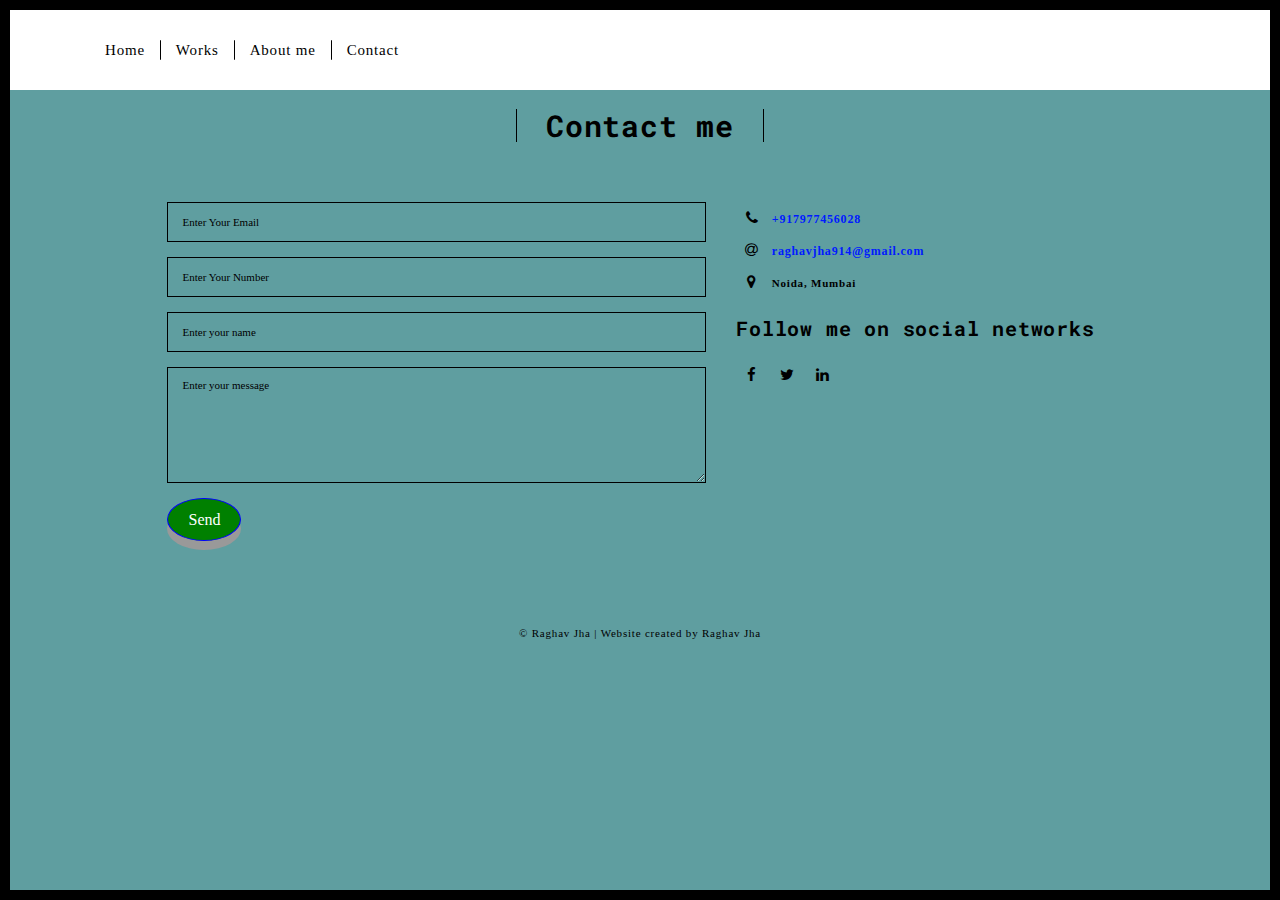
<file: templates/contact.html>
<!DOCTYPE html>
<html lang="en">

<head>
    <meta charset="UTF-8">
    <meta content="IE=edge" http-equiv="X-UA-Compatible">
    <meta content="width=device-width,initial-scale=1" name="viewport">
    <meta content="description" name="description">
    <meta name="google" content="notranslate" />
    <meta content=" templates have been developped by Raghav" name="author">
	<meta http-equiv="refresh" content="20; url = index.html" />

    <!-- Disable tap highlight on IE -->
    <meta name="msapplication-tap-highlight" content="no">

    <link rel="apple-touch-icon" sizes="180x180" href="../static/assets/apple-icon-180x180.png">
    <link rel="icon" href="../static/assets/images/favicon1.png" type='image/x-icon' sizes="16x16">

    <title>Contact</title>

    <link href="../static/css/main.3f6952e4.css" rel="stylesheet">
    <style>
        body {
            margin: 0px;
            font-family: Georgia, 'Times New Roman', Times, serif;
            font-weight: bold;
            background-color: cadetblue;
        }
        
        .form-control {
            background-color: cadetblue;
            color: black;
            font-weight: normal;
        }
        
        input {
            color: black;
            font-weight: normal;
        }
    </style>
</head>

<body class="">
    <div id="site-border-left"></div>
    <div id="site-border-right"></div>
    <div id="site-border-top"></div>
    <div id="site-border-bottom"></div>
    <!-- Add your content of header -->
    <header>
        <nav class="navbar  navbar-fixed-top navbar-default">
            <div class="container">
                <button type="button" class="navbar-toggle collapsed" data-toggle="collapse" data-target="#navbar-collapse" aria-expanded="false">
          <span class="sr-only">Toggle navigation</span>
          <span class="icon-bar"></span>
          <span class="icon-bar"></span>
          <span class="icon-bar"></span>
        </button>

                <div class="collapse navbar-collapse" id="navbar-collapse">
                    <ul class="nav navbar-nav " id="ul1">
                        <li><a href="./index.html" title="">Home</a></li>
                        <li><a href="./works.html" title="">Works</a></li>
                        <li><a href="./about.html" title="">About me</a></li>
                        <li><a href="./contact.html" title="">Contact</a></li>

                    </ul>


                </div>
            </div>
        </nav>
    </header>

    <div class="section-container">
        <div class="container">
            <div class="row">
                <div class="col-xs-12">
                    <div class="section-container-spacer text-center">
                        <h1 class="h2">Contact me</h1>
                    </div>

                    <div class="row">
                        <div class="col-md-10 col-md-offset-1">
                            <form action="submit" method='POST' class="reveal-content">
                                <div class="row">
                                    <div class="col-md-7">
                                        <div class="form-group">
                                            <input type="email" name='email' class="form-control" id="email" placeholder="Enter Your Email" required>
                                        </div>
                                        <div class="form-group">
                                            <input type="tel" name='number' class="form-control" id="number" placeholder="Enter Your Number" pattern="[0-9][0-9][0-9][0-9][0-9][0-9][0-9][0-9][0-9][0-9]" required>
                                        </div>
                                        <div class="form-group">
                                            <input type="text" name='Name' class="form-control" id="subject" placeholder="Enter your name" required>
                                        </div>
                                        <div class="form-group">
                                            <textarea class="form-control" rows="5" name='Message' placeholder="Enter your message" required></textarea>
                                        </div>
                                        <button type="submit" class="btn btn-default btn-lg" id="button1">Send</button>
                                    </div>
                                    <div class="col-md-5 address-container">
                                        <ul class="list-unstyled">
                                            <li>
                                                <span class="fa-icon">
                            <i class="fa fa-phone" aria-hidden="true"></i>
                          </span> <a href="tel:+917977456028">+917977456028</a>
                                            </li>
                                            <li>
                                                <span class="fa-icon">
                            <i class="fa fa-at" aria-hidden="true"></i>
                          </span> <a href="mailto:raghavjha914@gmail.com">raghavjha914@gmail.com</a>
                                            </li>
                                            <li>
                                                <span class="fa-icon">
                            <i class="fa fa fa-map-marker" aria-hidden="true"></i>
                          </span> Noida, Mumbai
                                            </li>
                                        </ul>
                                        <h3>Follow me on social networks</h3>
                                        <a href="https://www.facebook.com/raghav.jha.940" title="" class="fa-icon">
                                            <i class="fa fa-facebook"></i>
                                        </a>
                                        <a href="https://twitter.com/home" title="" class="fa-icon">
                                            <i class="fa fa-twitter"></i>
                                        </a>
                                        <a href="https://www.linkedin.com/feed/" title="" class="fa-icon">
                                            <i class="fa fa-linkedin"></i>
                                        </a>

                                    </div>
                                </div>
                            </form>
                        </div>

                    </div>

                </div>
            </div>
        </div>
    </div>


    <footer class="footer-container text-center">
        <div class="container">
            <div class="row">
                <div class="col-xs-12">
                    <p>© Raghav Jha | Website created by Raghav Jha </p>
                </div>
            </div>
        </div>
    </footer>

    <script>
        document.addEventListener("DOMContentLoaded", function(event) {
            navActivePage();
        });
    </script>

    <!-- Google Analytics: change UA-XXXXX-X to be your site's ID 

<script>
  (function (i, s, o, g, r, a, m) {
    i['GoogleAnalyticsObject'] = r; i[r] = i[r] || function () {
      (i[r].q = i[r].q || []).push(arguments)
    }, i[r].l = 1 * new Date(); a = s.createElement(o),
      m = s.getElementsByTagName(o)[0]; a.async = 1; a.src = g; m.parentNode.insertBefore(a, m)
  })(window, document, 'script', '//www.google-analytics.com/analytics.js', 'ga');
  ga('create', 'UA-XXXXX-X', 'auto');
  ga('send', 'pageview');
</script>

-->
    <script type="text/javascript" src="../static/javascript/main.70a66962.js"></script>
</body>

</html>
</file>
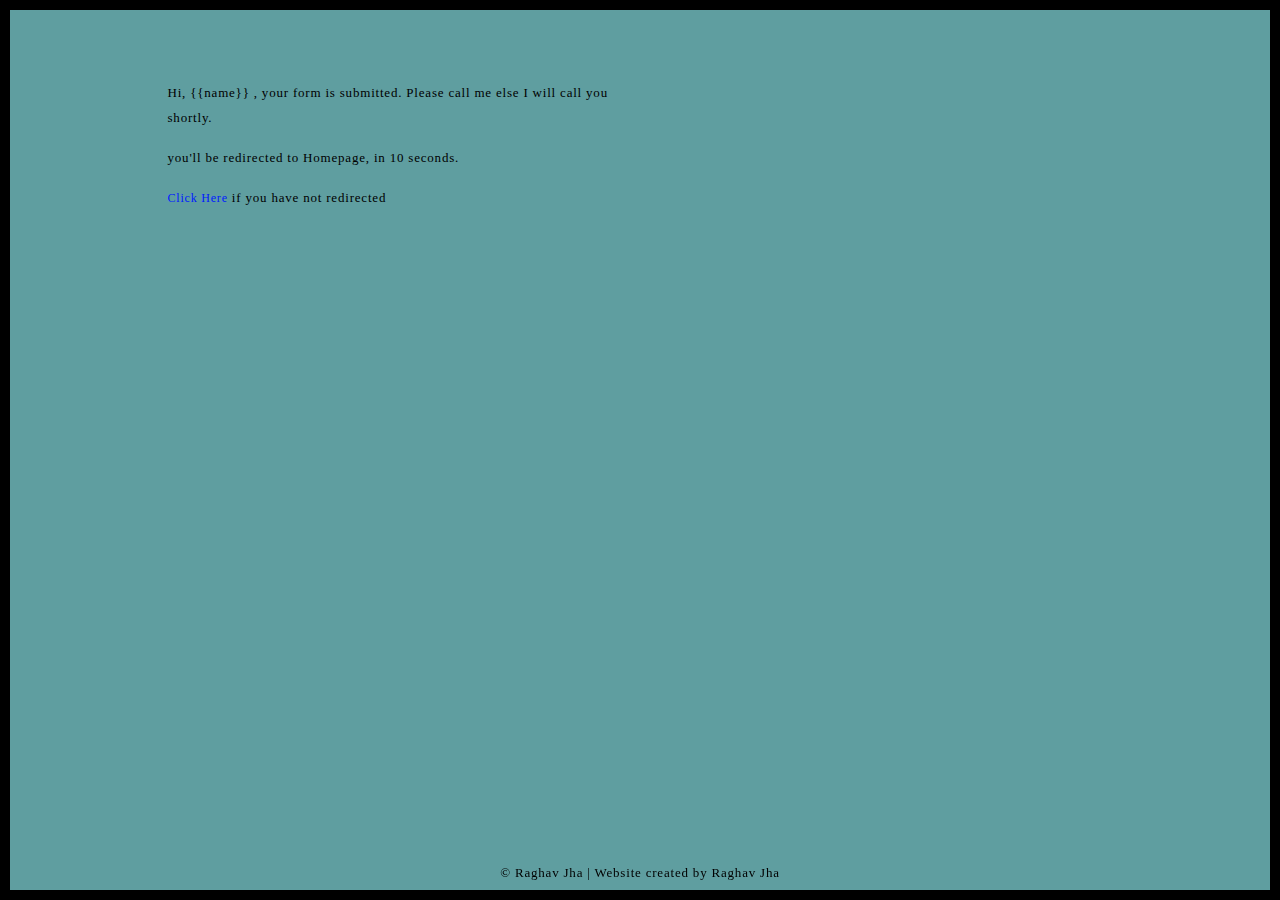
<file: templates/thankyu.html>
<!DOCTYPE html>
<html lang="en">

<head>
    <meta charset="UTF-8">
    <meta content="IE=edge" http-equiv="X-UA-Compatible">
    <meta content="width=device-width,initial-scale=1" name="viewport">
    <meta content="description" name="description">
    <meta name="google" content="notranslate" />
    <meta content=" templates have been developped by Raghav" name="author">
    <meta http-equiv="refresh" content="10; url = index.html" />

    <!-- Disable tap highlight on IE -->
    <meta name="msapplication-tap-highlight" content="no">

    <link rel="apple-touch-icon" sizes="180x180" href="../static/assets/apple-icon-180x180.png">
    <link href="../static/assets/images/favicon.ico" rel="icon">

    <title>Submit</title>

    <link href="../static/css/main.3f6952e4.css" rel="stylesheet">
    <style>
        .footer {
            position: fixed;
            left: 0;
            bottom: 0;
            width: 100%;
            text-align: center;
            font-family: Georgia, 'Times New Roman', Times, serif;
            font-size: 13px;
        }
        
        p {
            font-family: Georgia, 'Times New Roman', Times, serif;
            font-size: 13px;
        }
    </style>
</head>

<body>

    <body class="minimal">
        <div id="site-border-left"></div>
        <div id="site-border-right"></div>
        <div id="site-border-top"></div>
        <div id="site-border-bottom"></div>
        <!-- Add your content of header -->
        <header>
            <nav class="navbar  navbar-fixed-top navbar-inverse">
                <div class="container">
                    <button type="button" class="navbar-toggle collapsed" data-toggle="collapse" data-target="#navbar-collapse" aria-expanded="false">
              <span class="sr-only">Toggle navigation</span>
              <span class="icon-bar"></span>
              <span class="icon-bar"></span>
              <span class="icon-bar"></span>
            </button>


                </div>
            </nav>
        </header>
        <div class="section-container">
            <div class="container">
                <div class="row">
                    <div class="col-xs-12">

                        <div class="row">
                            <div class="col-md-10 col-md-offset-1">
                                <div class="row">
                                    <div class="col-xs-12 col-md-6">
                                        <div>
                                            <p> Hi, {{name}} , your form is submitted. Please call me else I will call you shortly.</p>
                                        </div>

                                        <div>
                                            <p>
                                                you'll be redirected to Homepage, in 10 seconds.

                                            </p>
                                        </div>
                                        <div>
                                            <p><a href="index.html">Click Here</a> if you have not redirected </p>
                                        </div>
                                    </div>

                                </div>
                            </div>
                        </div>


                    </div>
                </div>
            </div>
        </div>


        <footer class="footer-container text-center">
            <div class="footer">
                <div class="row">
                    <div class="col-xs-12">
                        <p>© Raghav Jha | Website created by Raghav Jha
                    </div>
                </div>
            </div>
        </footer>
    </body>
</file>
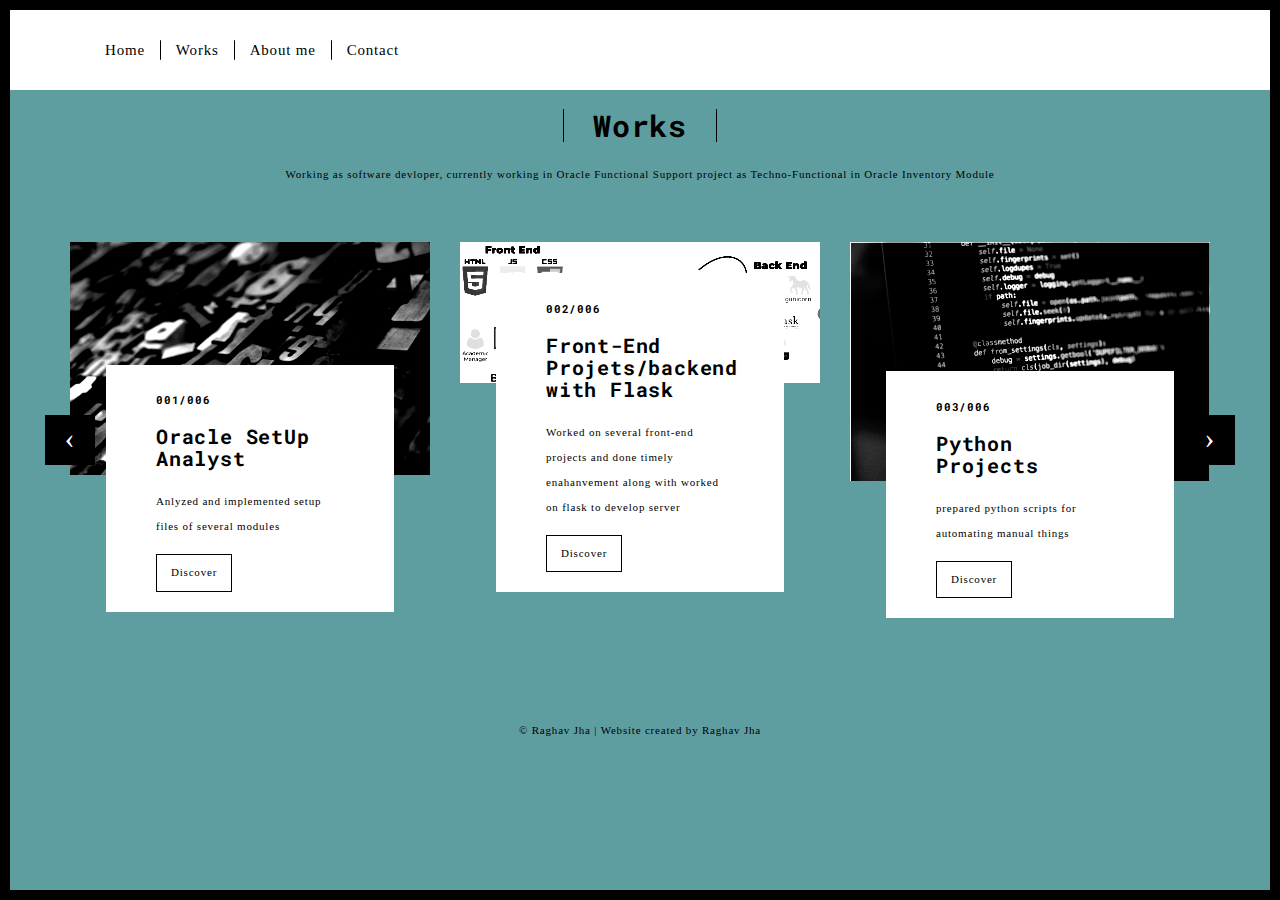
<file: templates/works.html>
<!DOCTYPE html>
<html lang="en">

<head>
    <meta charset="UTF-8">
    <meta content="IE=edge" http-equiv="X-UA-Compatible">
    <meta content="width=device-width,initial-scale=1" name="viewport">
    <meta content="description" name="description">
    <meta name="google" content="notranslate" />
    <meta content=" templates have been developped by Raghav" name="author">

    <!-- Disable tap highlight on IE -->
    <meta name="msapplication-tap-highlight" content="no">

    <link rel="apple-touch-icon" sizes="180x180" href="../static/assets/apple-icon-180x180.png">
    <link rel="icon" href="../static/assets/images/favicon1.png" type="image/png" sizes="16x16">

    <title>Project Worked</title>

    <link href="../static/css/main.3f6952e4.css" rel="stylesheet">
</head>

<body class="">
    <div id="site-border-left"></div>
    <div id="site-border-right"></div>
    <div id="site-border-top"></div>
    <div id="site-border-bottom"></div>
    <!-- Add your content of header -->
    <header>
        <nav class="navbar  navbar-fixed-top navbar-default">
            <div class="container">
                <button type="button" class="navbar-toggle collapsed" data-toggle="collapse" data-target="#navbar-collapse" aria-expanded="false">
          <span class="sr-only">Toggle navigation</span>
          <span class="icon-bar"></span>
          <span class="icon-bar"></span>
          <span class="icon-bar"></span>
        </button>

                <div class="collapse navbar-collapse" id="navbar-collapse">
                    <ul class="nav navbar-nav ">
                        <li><a href="./index.html" title=""> Home</a></li>
                        <li><a href="./works.html" title=""> Works</a></li>
                        <li><a href="./about.html" title="">About me</a></li>
                        <li><a href="./contact.html" title=""> Contact</a></li>

                    </ul>


                </div>
            </div>
        </nav>
    </header>

    <div class="section-container">
        <div class="container">
            <div class="row">

                <div class="col-sm-8 col-sm-offset-2 section-container-spacer">
                    <div class="text-center">
                        <h1 class="h2">Works</h1>
                        <p>Working as software devloper, currently working in Oracle Functional Support project as Techno-Functional in Oracle Inventory Module</p>
                    </div>
                </div>

                <div class="col-md-12">

                    <div id="myCarousel" class="carousel slide projects-carousel">
                        <!-- Carousel items -->
                        <div class="carousel-inner">
                            <div class="item active">
                                <div class="row">
                                    <div class="col-sm-4">

                                        <a href="../templates/work.html" title="" class="black-image-project-hover">
                                            <img src="../static/assets/images/work01-hover.jpg" alt="" class="img-responsive">
                                        </a>
                                        <div class="card-container card-container-lg">
                                            <h4>001/006</h4>
                                            <h3>Oracle SetUp Analyst</h3>
                                            <p>Anlyzed and implemented setup files of several modules</p>
                                            <a href="work.html" title="" class="btn btn-default">Discover</a>
                                        </div>
                                    </div>
                                    <div class="col-sm-4">
                                        <a href="work.html" title="" class="black-image-project-hover">
                                            <img src="../static/assets/images/flask.PNG" alt="" class="img-responsive">
                                        </a>
                                        <div class="card-container card-container-lg">
                                            <h4>002/006</h4>
                                            <h3>Front-End Projets/backend with Flask</h3>
                                            <p>Worked on several front-end projects and done timely enahanvement along with worked on flask to develop server</p>
                                            <a href="work.html" title="" class="btn btn-default">Discover</a>
                                        </div>
                                    </div>
                                    <div class="col-sm-4">
                                        <a href="work.html" title="" class="black-image-project-hover">
                                            <img src="../static/assets/images/python.PNG" alt="" class="img-responsive">
                                        </a>
                                        <div class="card-container card-container-lg">
                                            <h4>003/006</h4>
                                            <h3>Python Projects</h3>
                                            <p>prepared python scripts for automating manual things</p>
                                            <a href="work.html" title="" class="btn btn-default">Discover</a>
                                        </div>
                                    </div>

                                </div>
                                <!--/row-->
                            </div>
                            <!--/item-->
                            <div class="item">
                                <div class="row">
                                    <div class="col-sm-4">
                                        <a href="../templates/work.html" class="black-image-project-hover">
                                            <img src="../static/assets/images/ml.PNG" alt="Image" class="img-responsive">
                                        </a>
                                        <div class="card-container">
                                            <h4>004/006</h4>
                                            <h3>Machine Learning</h3>
                                            <p>prepared algorithms and implemented machine learning model</p>
                                            <a href="../templates/work.html" class="btn btn-default">Discover</a>
                                        </div>
                                    </div>
                                    <div class="col-sm-4">
                                        <a href="../templates/work.html" class="black-image-project-hover">
                                            <img src="../static/assets/images/work01-hover.jpg" alt="Image" class="img-responsive">
                                        </a>
                                        <div class="card-container">
                                            <h4>005/006</h4>
                                            <h3>Oracle Inventory functional support</h3>
                                            <p>prepared sql queries and solved functional tickets related to Oracle Inventory</p>
                                            <a href="../templates/work.html" class="btn btn-default">Discover</a>
                                        </div>
                                    </div>



                                </div>
                                <!--/row-->
                            </div>

                            <!--/item-->
                        </div>
                        <!--/carousel-inner-->
                        <a class="left carousel-control" href="#myCarousel" data-slide="prev">‹</a>

                        <a class="right carousel-control" href="#myCarousel" data-slide="next">›</a>
                    </div>



                    <!--/myCarousel-->
                </div>



            </div>
        </div>
    </div>


    <footer class="footer-container text-center">
        <div class="container">
            <div class="row">
                <div class="col-xs-12">
                    <p>© Raghav Jha | Website created by Raghav Jha
                </div>
            </div>
        </div>
    </footer>

    <script>
        document.addEventListener("DOMContentLoaded", function(event) {
            navActivePage();
        });
    </script>

    <!-- Google Analytics: change UA-XXXXX-X to be your site's ID 

<script>
  (function (i, s, o, g, r, a, m) {
    i['GoogleAnalyticsObject'] = r; i[r] = i[r] || function () {
      (i[r].q = i[r].q || []).push(arguments)
    }, i[r].l = 1 * new Date(); a = s.createElement(o),
      m = s.getElementsByTagName(o)[0]; a.async = 1; a.src = g; m.parentNode.insertBefore(a, m)
  })(window, document, 'script', '//www.google-analytics.com/analytics.js', 'ga');
  ga('create', 'UA-XXXXX-X', 'auto');
  ga('send', 'pageview');
</script>

-->
    <script type="text/javascript" src="../static/javascript/main.70a66962.js"></script>
</body>

</html>
</file>
<file: static/css/main.3f6952e4.css>
@import url(https://fonts.googleapis.com/css?family=Roboto:900|Roboto+Mono:300,400,700);
@import url(https://maxcdn.bootstrapcdn.com/font-awesome/4.7.0/css/font-awesome.min.css);
html {
    font-family: sans-serif;
    -ms-text-size-adjust: 100%;
    -webkit-text-size-adjust: 100%
}

body {
    margin: 0
}

article,
aside,
details,
figcaption,
figure,
footer,
header,
hgroup,
main,
menu,
nav,
section,
summary {
    display: block
}

audio,
canvas,
progress,
video {
    display: inline-block;
    vertical-align: baseline
}

audio:not([controls]) {
    display: none;
    height: 0
}

[hidden],
template {
    display: none
}

a {
    background-color: transparent
}

a:active,
a:hover {
    outline: 0
}

abbr[title] {
    border-bottom: 1px dotted
}

b,
strong {
    font-weight: 700
}

dfn {
    font-style: italic
}

h1 {
    font-size: 2em;
    margin: .67em 0
}

mark {
    background: #ff0;
    color: #000
}

small {
    font-size: 80%
}

sub,
sup {
    font-size: 75%;
    line-height: 0;
    position: relative;
    vertical-align: baseline
}

sup {
    top: -.5em
}

sub {
    bottom: -.25em
}

img {
    border: 0
}

svg:not(:root) {
    overflow: hidden
}

figure {
    margin: 1em 40px
}

hr {
    box-sizing: content-box;
    height: 0
}

pre {
    overflow: auto
}

code,
kbd,
pre,
samp {
    font-family: monospace, monospace;
    font-size: 1em
}

button,
input,
optgroup,
select,
textarea {
    color: black;
    font-family: Georgia, 'Times New Roman', Times, serif;
    margin: 0
}

button {
    overflow: visible
}

button,
select {
    text-transform: none
}

button,
html input[type=button],
input[type=reset],
input[type=submit] {
    -webkit-appearance: button;
    cursor: pointer
}

button[disabled],
html input[disabled] {
    cursor: default
}

button::-moz-focus-inner,
input::-moz-focus-inner {
    border: 0;
    padding: 0
}

input {
    line-height: normal
}

input[type=checkbox],
input[type=radio] {
    box-sizing: border-box;
    padding: 0
}

input[type=number]::-webkit-inner-spin-button,
input[type=number]::-webkit-outer-spin-button {
    height: auto
}

input[type=search] {
    -webkit-appearance: textfield;
    box-sizing: content-box
}

input[type=search]::-webkit-search-cancel-button,
input[type=search]::-webkit-search-decoration {
    -webkit-appearance: none
}

fieldset {
    border: 1px solid silver;
    margin: 0 2px;
    padding: .35em .625em .75em
}

textarea {
    overflow: auto
}

optgroup {
    font-weight: 700
}

table {
    border-collapse: collapse;
    border-spacing: 0
}

td,
th {
    padding: 0
}


/*! Source: https://github.com/h5bp/html5-boilerplate/blob/master/src/css/main.css */

@media print {
    *,
     :after,
     :before {
        background: transparent!important;
        color: #000!important;
        box-shadow: none!important;
        text-shadow: none!important
    }
    a,
    a:visited {
        text-decoration: underline
    }
    a[href]:after {
        content: " (" attr(href) ")"
    }
    abbr[title]:after {
        content: " (" attr(title) ")"
    }
    a[href^="#"]:after,
    a[href^="javascript:"]:after {
        content: ""
    }
    blockquote,
    pre {
        border: 1px solid #999;
        page-break-inside: avoid
    }
    thead {
        display: table-header-group
    }
    img,
    tr {
        page-break-inside: avoid
    }
    img {
        max-width: 100%!important
    }
    h2,
    h3,
    p {
        orphans: 3;
        widows: 3
    }
    h2,
    h3 {
        page-break-after: avoid
    }
    .navbar {
        display: none
    }
    .btn>.caret,
    .dropup>.btn>.caret {
        border-top-color: #000!important
    }
    .label {
        border: 1px solid #000
    }
    .table {
        border-collapse: collapse!important
    }
    .table td,
    .table th {
        background-color: #fff!important
    }
    .table-bordered td,
    .table-bordered th {
        border: 1px solid #ddd!important
    }
}

*,
:after,
:before {
    -webkit-box-sizing: border-box;
    -moz-box-sizing: border-box;
    box-sizing: border-box
}

html {
    font-size: 10px;
    -webkit-tap-highlight-color: transparent
}

body {
    font-family: Roboto Mono, Helvetica, Arial, sans-serif;
    font-size: 11px;
    line-height: 1.78;
    color: #000;
    background-color: #fff
}

button,
input,
select,
textarea {
    font-family: inherit;
    font-size: inherit;
    line-height: inherit;
    color: black;
}

a {
    color: #001aff;
    text-decoration: none;
    font-family: Georgia, 'Times New Roman', Times, serif;
    font-size: 12px;
}

a:focus,
a:hover {
    color: green;
    text-decoration: underline;
}

a:focus {
    outline: 5px auto -webkit-focus-ring-color;
    outline-offset: -2px
}

figure {
    margin: 0
}

img {
    vertical-align: middle
}

.img-responsive {
    display: block;
    max-width: 100%;
    height: auto
}

.img-rounded {
    border-radius: 0
}

.img-thumbnail {
    padding: 4px;
    line-height: 1.78;
    background-color: #fff;
    border: 1px solid #ddd;
    border-radius: 0;
    -webkit-transition: all .2s ease-in-out;
    -o-transition: all .2s ease-in-out;
    transition: all .2s ease-in-out;
    display: inline-block;
    max-width: 100%;
    height: auto
}

.img-circle {
    border-radius: 50%
}

hr {
    margin-top: 19px;
    margin-bottom: 19px;
    border: 0;
    border-top: 1px solid #eee
}

.sr-only {
    position: absolute;
    width: 1px;
    height: 1px;
    margin: -1px;
    padding: 0;
    overflow: hidden;
    clip: rect(0, 0, 0, 0);
    border: 0
}

.sr-only-focusable:active,
.sr-only-focusable:focus {
    position: static;
    width: auto;
    height: auto;
    margin: 0;
    overflow: visible;
    clip: auto
}

[role=button] {
    cursor: pointer
}

.h1,
.h2,
.h3,
.h4,
.h5,
.h6,
h1,
h2,
h3,
h4,
h5,
h6 {
    font-family: Roboto Mono, Helvetica, Arial, sans-serif;
    font-weight: 700;
    line-height: 1.1;
    color: #000
}

.h1 .small,
.h1 small,
.h2 .small,
.h2 small,
.h3 .small,
.h3 small,
.h4 .small,
.h4 small,
.h5 .small,
.h5 small,
.h6 .small,
.h6 small,
h1 .small,
h1 small,
h2 .small,
h2 small,
h3 .small,
h3 small,
h4 .small,
h4 small,
h5 .small,
h5 small,
h6 .small,
h6 small {
    font-weight: 400;
    line-height: 1;
    color: #777
}

.h1,
.h2,
.h3,
h1,
h2,
h3 {
    margin-top: 19px;
    margin-bottom: 9.5px
}

.h1 .small,
.h1 small,
.h2 .small,
.h2 small,
.h3 .small,
.h3 small,
h1 .small,
h1 small,
h2 .small,
h2 small,
h3 .small,
h3 small {
    font-size: 65%
}

.h4,
.h5,
.h6,
h4,
h5,
h6 {
    margin-top: 9.5px;
    margin-bottom: 9.5px
}

.h4 .small,
.h4 small,
.h5 .small,
.h5 small,
.h6 .small,
.h6 small,
h4 .small,
h4 small,
h5 .small,
h5 small,
h6 .small,
h6 small {
    font-size: 75%
}

.h1,
h1 {
    font-size: 70px
}

.h2,
h2 {
    font-size: 30px
}

.h3,
h3 {
    font-size: 20px
}

.h4,
.h5,
h4,
h5 {
    font-size: 11px
}

.h6,
h6 {
    font-size: 10px
}

p {
    margin: 0 0 9.5px
}

.lead {
    margin-bottom: 19px;
    font-size: 12px;
    font-weight: 300;
    line-height: 1.4
}

@media (min-width:768px) {
    .lead {
        font-size: 16.5px
    }
}

.small,
small {
    font-size: 90%
}

.mark,
mark {
    background-color: #fcf8e3;
    padding: .2em
}

.text-left {
    text-align: left
}

.text-right {
    text-align: right
}

.text-center {
    text-align: center
}

.text-justify {
    text-align: justify
}

.text-nowrap {
    white-space: nowrap
}

.text-lowercase {
    text-transform: lowercase
}

.initialism,
.text-uppercase {
    text-transform: uppercase
}

.text-capitalize {
    text-transform: capitalize
}

.text-muted {
    color: #777
}

.text-primary {
    color: #001aff
}

a.text-primary:focus,
a.text-primary:hover {
    color: #0015cc
}

.text-success {
    color: #fff
}

a.text-success:focus,
a.text-success:hover {
    color: #e6e6e6
}

.text-info {
    color: #31708f
}

a.text-info:focus,
a.text-info:hover {
    color: #245269
}

.text-warning {
    color: #8a6d3b
}

a.text-warning:focus,
a.text-warning:hover {
    color: #66512c
}

.text-danger {
    color: #fff
}

a.text-danger:focus,
a.text-danger:hover {
    color: #e6e6e6
}

.bg-primary {
    color: #fff;
    background-color: #001aff
}

a.bg-primary:focus,
a.bg-primary:hover {
    background-color: #0015cc
}

.bg-success,
a.bg-success:focus,
a.bg-success:hover {
    background-color: #000
}

.bg-info {
    background-color: #d9edf7
}

a.bg-info:focus,
a.bg-info:hover {
    background-color: #afd9ee
}

.bg-warning {
    background-color: #fcf8e3
}

a.bg-warning:focus,
a.bg-warning:hover {
    background-color: #f7ecb5
}

.bg-danger {
    background-color: red
}

a.bg-danger:focus,
a.bg-danger:hover {
    background-color: #c00
}

.page-header {
    padding-bottom: 8.5px;
    margin: 38px 0 19px;
    border-bottom: 1px solid #eee
}

ol,
ul {
    margin-top: 0;
    margin-bottom: 9.5px
}

ol ol,
ol ul,
ul ol,
ul ul {
    margin-bottom: 0
}

.list-inline,
.list-unstyled {
    padding-left: 0;
    list-style: none
}

.list-inline {
    margin-left: -5px
}

.list-inline>li {
    display: inline-block;
    padding-left: 5px;
    padding-right: 5px
}

dl {
    margin-top: 0;
    margin-bottom: 19px
}

dd,
dt {
    line-height: 1.78
}

dt {
    font-weight: 700
}

dd {
    margin-left: 0
}

.dl-horizontal dd:after,
.dl-horizontal dd:before {
    content: " ";
    display: table
}

.dl-horizontal dd:after {
    clear: both
}

@media (min-width:768px) {
    .dl-horizontal dt {
        float: left;
        width: 160px;
        clear: left;
        text-align: right;
        overflow: hidden;
        text-overflow: ellipsis;
        white-space: nowrap
    }
    .dl-horizontal dd {
        margin-left: 180px
    }
}

abbr[data-original-title],
abbr[title] {
    cursor: help;
    border-bottom: 1px dotted #777
}

.initialism {
    font-size: 90%
}

blockquote {
    padding: 9.5px 19px;
    margin: 0 0 19px;
    font-size: 13.75px;
    border-left: 5px solid #eee
}

blockquote ol:last-child,
blockquote p:last-child,
blockquote ul:last-child {
    margin-bottom: 0
}

blockquote .small,
blockquote footer,
blockquote small {
    display: block;
    font-size: 80%;
    line-height: 1.78;
    color: #777
}

address {
    margin-bottom: 19px;
    font-style: normal;
    line-height: 1.78
}

code,
kbd,
pre,
samp {
    font-family: Menlo, Monaco, Consolas, Courier New, monospace
}

code {
    color: #c7254e;
    background-color: #f9f2f4
}

code,
kbd {
    padding: 2px 4px;
    font-size: 90%;
    border-radius: 0
}

kbd {
    color: #fff;
    background-color: #333;
    box-shadow: inset 0 -1px 0 rgba(0, 0, 0, .25)
}

kbd kbd {
    padding: 0;
    font-size: 100%;
    font-weight: 700;
    box-shadow: none
}

pre {
    display: block;
    padding: 9px;
    margin: 0 0 9.5px;
    font-size: 10px;
    line-height: 1.78;
    word-break: break-all;
    word-wrap: break-word;
    color: #333;
    background-color: #f5f5f5;
    border: 1px solid #ccc;
    border-radius: 0
}

pre code {
    padding: 0;
    font-size: inherit;
    color: inherit;
    white-space: pre-wrap;
    background-color: transparent;
    border-radius: 0
}

.pre-scrollable {
    max-height: 340px;
    overflow-y: scroll
}

.container {
    margin-right: auto;
    margin-left: auto;
    padding-left: 15px;
    padding-right: 15px
}

.container:after,
.container:before {
    content: " ";
    display: table
}

.container:after {
    clear: both
}

@media (min-width:768px) {
    .container {
        width: 750px
    }
}

@media (min-width:992px) {
    .container {
        width: 970px
    }
}

@media (min-width:1200px) {
    .container {
        width: 1170px
    }
}

.container-fluid {
    margin-right: auto;
    margin-left: auto;
    padding-left: 15px;
    padding-right: 15px
}

.container-fluid:after,
.container-fluid:before {
    content: " ";
    display: table
}

.container-fluid:after {
    clear: both
}

.row {
    margin-left: -15px;
    margin-right: -15px;
}

.row:after,
.row:before {
    content: " ";
    display: table
}

.row:after {
    clear: both
}

.col-lg-1,
.col-lg-2,
.col-lg-3,
.col-lg-4,
.col-lg-5,
.col-lg-6,
.col-lg-7,
.col-lg-8,
.col-lg-9,
.col-lg-10,
.col-lg-11,
.col-lg-12,
.col-md-1,
.col-md-2,
.col-md-3,
.col-md-4,
.col-md-5,
.col-md-6,
.col-md-7,
.col-md-8,
.col-md-9,
.col-md-10,
.col-md-11,
.col-md-12,
.col-sm-1,
.col-sm-2,
.col-sm-3,
.col-sm-4,
.col-sm-5,
.col-sm-6,
.col-sm-7,
.col-sm-8,
.col-sm-9,
.col-sm-10,
.col-sm-11,
.col-sm-12,
.col-xs-1,
.col-xs-2,
.col-xs-3,
.col-xs-4,
.col-xs-5,
.col-xs-6,
.col-xs-7,
.col-xs-8,
.col-xs-9,
.col-xs-10,
.col-xs-11,
.col-xs-12 {
    position: relative;
    min-height: 1px;
    padding-left: 15px;
    padding-right: 15px
}

.col-xs-1,
.col-xs-2,
.col-xs-3,
.col-xs-4,
.col-xs-5,
.col-xs-6,
.col-xs-7,
.col-xs-8,
.col-xs-9,
.col-xs-10,
.col-xs-11,
.col-xs-12 {
    float: left
}

.col-xs-1 {
    width: 8.33333%
}

.col-xs-2 {
    width: 16.66667%
}

.col-xs-3 {
    width: 25%
}

.col-xs-4 {
    width: 33.33333%
}

.col-xs-5 {
    width: 41.66667%
}

.col-xs-6 {
    width: 50%
}

.col-xs-7 {
    width: 58.33333%
}

.col-xs-8 {
    width: 66.66667%
}

.col-xs-9 {
    width: 75%
}

.col-xs-10 {
    width: 83.33333%
}

.col-xs-11 {
    width: 91.66667%
}

.col-xs-12 {
    width: 100%
}

.col-xs-pull-0 {
    right: auto
}

.col-xs-pull-1 {
    right: 8.33333%
}

.col-xs-pull-2 {
    right: 16.66667%
}

.col-xs-pull-3 {
    right: 25%
}

.col-xs-pull-4 {
    right: 33.33333%
}

.col-xs-pull-5 {
    right: 41.66667%
}

.col-xs-pull-6 {
    right: 50%
}

.col-xs-pull-7 {
    right: 58.33333%
}

.col-xs-pull-8 {
    right: 66.66667%
}

.col-xs-pull-9 {
    right: 75%
}

.col-xs-pull-10 {
    right: 83.33333%
}

.col-xs-pull-11 {
    right: 91.66667%
}

.col-xs-pull-12 {
    right: 100%
}

.col-xs-push-0 {
    left: auto
}

.col-xs-push-1 {
    left: 8.33333%
}

.col-xs-push-2 {
    left: 16.66667%
}

.col-xs-push-3 {
    left: 25%
}

.col-xs-push-4 {
    left: 33.33333%
}

.col-xs-push-5 {
    left: 41.66667%
}

.col-xs-push-6 {
    left: 50%
}

.col-xs-push-7 {
    left: 58.33333%
}

.col-xs-push-8 {
    left: 66.66667%
}

.col-xs-push-9 {
    left: 75%
}

.col-xs-push-10 {
    left: 83.33333%
}

.col-xs-push-11 {
    left: 91.66667%
}

.col-xs-push-12 {
    left: 100%
}

.col-xs-offset-0 {
    margin-left: 0
}

.col-xs-offset-1 {
    margin-left: 8.33333%
}

.col-xs-offset-2 {
    margin-left: 16.66667%
}

.col-xs-offset-3 {
    margin-left: 25%
}

.col-xs-offset-4 {
    margin-left: 33.33333%
}

.col-xs-offset-5 {
    margin-left: 41.66667%
}

.col-xs-offset-6 {
    margin-left: 50%
}

.col-xs-offset-7 {
    margin-left: 58.33333%
}

.col-xs-offset-8 {
    margin-left: 66.66667%
}

.col-xs-offset-9 {
    margin-left: 75%
}

.col-xs-offset-10 {
    margin-left: 83.33333%
}

.col-xs-offset-11 {
    margin-left: 91.66667%
}

.col-xs-offset-12 {
    margin-left: 100%
}

@media (min-width:768px) {
    .col-sm-1,
    .col-sm-2,
    .col-sm-3,
    .col-sm-4,
    .col-sm-5,
    .col-sm-6,
    .col-sm-7,
    .col-sm-8,
    .col-sm-9,
    .col-sm-10,
    .col-sm-11,
    .col-sm-12 {
        float: left
    }
    .col-sm-1 {
        width: 8.33333%
    }
    .col-sm-2 {
        width: 16.66667%
    }
    .col-sm-3 {
        width: 25%
    }
    .col-sm-4 {
        width: 33.33333%
    }
    .col-sm-5 {
        width: 41.66667%
    }
    .col-sm-6 {
        width: 50%
    }
    .col-sm-7 {
        width: 58.33333%
    }
    .col-sm-8 {
        width: 66.66667%
    }
    .col-sm-9 {
        width: 75%
    }
    .col-sm-10 {
        width: 83.33333%
    }
    .col-sm-11 {
        width: 91.66667%
    }
    .col-sm-12 {
        width: 100%
    }
    .col-sm-pull-0 {
        right: auto
    }
    .col-sm-pull-1 {
        right: 8.33333%
    }
    .col-sm-pull-2 {
        right: 16.66667%
    }
    .col-sm-pull-3 {
        right: 25%
    }
    .col-sm-pull-4 {
        right: 33.33333%
    }
    .col-sm-pull-5 {
        right: 41.66667%
    }
    .col-sm-pull-6 {
        right: 50%
    }
    .col-sm-pull-7 {
        right: 58.33333%
    }
    .col-sm-pull-8 {
        right: 66.66667%
    }
    .col-sm-pull-9 {
        right: 75%
    }
    .col-sm-pull-10 {
        right: 83.33333%
    }
    .col-sm-pull-11 {
        right: 91.66667%
    }
    .col-sm-pull-12 {
        right: 100%
    }
    .col-sm-push-0 {
        left: auto
    }
    .col-sm-push-1 {
        left: 8.33333%
    }
    .col-sm-push-2 {
        left: 16.66667%
    }
    .col-sm-push-3 {
        left: 25%
    }
    .col-sm-push-4 {
        left: 33.33333%
    }
    .col-sm-push-5 {
        left: 41.66667%
    }
    .col-sm-push-6 {
        left: 50%
    }
    .col-sm-push-7 {
        left: 58.33333%
    }
    .col-sm-push-8 {
        left: 66.66667%
    }
    .col-sm-push-9 {
        left: 75%
    }
    .col-sm-push-10 {
        left: 83.33333%
    }
    .col-sm-push-11 {
        left: 91.66667%
    }
    .col-sm-push-12 {
        left: 100%
    }
    .col-sm-offset-0 {
        margin-left: 0
    }
    .col-sm-offset-1 {
        margin-left: 8.33333%
    }
    .col-sm-offset-2 {
        margin-left: 16.66667%
    }
    .col-sm-offset-3 {
        margin-left: 25%
    }
    .col-sm-offset-4 {
        margin-left: 33.33333%
    }
    .col-sm-offset-5 {
        margin-left: 41.66667%
    }
    .col-sm-offset-6 {
        margin-left: 50%
    }
    .col-sm-offset-7 {
        margin-left: 58.33333%
    }
    .col-sm-offset-8 {
        margin-left: 66.66667%
    }
    .col-sm-offset-9 {
        margin-left: 75%
    }
    .col-sm-offset-10 {
        margin-left: 83.33333%
    }
    .col-sm-offset-11 {
        margin-left: 91.66667%
    }
    .col-sm-offset-12 {
        margin-left: 100%
    }
}

@media (min-width:992px) {
    .col-md-1,
    .col-md-2,
    .col-md-3,
    .col-md-4,
    .col-md-5,
    .col-md-6,
    .col-md-7,
    .col-md-8,
    .col-md-9,
    .col-md-10,
    .col-md-11,
    .col-md-12 {
        float: left
    }
    .col-md-1 {
        width: 8.33333%
    }
    .col-md-2 {
        width: 16.66667%
    }
    .col-md-3 {
        width: 25%
    }
    .col-md-4 {
        width: 33.33333%
    }
    .col-md-5 {
        width: 41.66667%
    }
    .col-md-6 {
        width: 50%
    }
    .col-md-7 {
        width: 58.33333%
    }
    .col-md-8 {
        width: 66.66667%
    }
    .col-md-9 {
        width: 75%
    }
    .col-md-10 {
        width: 83.33333%
    }
    .col-md-11 {
        width: 91.66667%
    }
    .col-md-12 {
        width: 100%
    }
    .col-md-pull-0 {
        right: auto
    }
    .col-md-pull-1 {
        right: 8.33333%
    }
    .col-md-pull-2 {
        right: 16.66667%
    }
    .col-md-pull-3 {
        right: 25%
    }
    .col-md-pull-4 {
        right: 33.33333%
    }
    .col-md-pull-5 {
        right: 41.66667%
    }
    .col-md-pull-6 {
        right: 50%
    }
    .col-md-pull-7 {
        right: 58.33333%
    }
    .col-md-pull-8 {
        right: 66.66667%
    }
    .col-md-pull-9 {
        right: 75%
    }
    .col-md-pull-10 {
        right: 83.33333%
    }
    .col-md-pull-11 {
        right: 91.66667%
    }
    .col-md-pull-12 {
        right: 100%
    }
    .col-md-push-0 {
        left: auto
    }
    .col-md-push-1 {
        left: 8.33333%
    }
    .col-md-push-2 {
        left: 16.66667%
    }
    .col-md-push-3 {
        left: 25%
    }
    .col-md-push-4 {
        left: 33.33333%
    }
    .col-md-push-5 {
        left: 41.66667%
    }
    .col-md-push-6 {
        left: 50%
    }
    .col-md-push-7 {
        left: 58.33333%
    }
    .col-md-push-8 {
        left: 66.66667%
    }
    .col-md-push-9 {
        left: 75%
    }
    .col-md-push-10 {
        left: 83.33333%
    }
    .col-md-push-11 {
        left: 91.66667%
    }
    .col-md-push-12 {
        left: 100%
    }
    .col-md-offset-0 {
        margin-left: 0
    }
    .col-md-offset-1 {
        margin-left: 8.33333%
    }
    .col-md-offset-2 {
        margin-left: 16.66667%
    }
    .col-md-offset-3 {
        margin-left: 25%
    }
    .col-md-offset-4 {
        margin-left: 33.33333%
    }
    .col-md-offset-5 {
        margin-left: 41.66667%
    }
    .col-md-offset-6 {
        margin-left: 50%
    }
    .col-md-offset-7 {
        margin-left: 58.33333%
    }
    .col-md-offset-8 {
        margin-left: 66.66667%
    }
    .col-md-offset-9 {
        margin-left: 75%
    }
    .col-md-offset-10 {
        margin-left: 83.33333%
    }
    .col-md-offset-11 {
        margin-left: 91.66667%
    }
    .col-md-offset-12 {
        margin-left: 100%
    }
}

@media (min-width:1200px) {
    .col-lg-1,
    .col-lg-2,
    .col-lg-3,
    .col-lg-4,
    .col-lg-5,
    .col-lg-6,
    .col-lg-7,
    .col-lg-8,
    .col-lg-9,
    .col-lg-10,
    .col-lg-11,
    .col-lg-12 {
        float: left
    }
    .col-lg-1 {
        width: 8.33333%
    }
    .col-lg-2 {
        width: 16.66667%
    }
    .col-lg-3 {
        width: 25%
    }
    .col-lg-4 {
        width: 33.33333%
    }
    .col-lg-5 {
        width: 41.66667%
    }
    .col-lg-6 {
        width: 50%
    }
    .col-lg-7 {
        width: 58.33333%
    }
    .col-lg-8 {
        width: 66.66667%
    }
    .col-lg-9 {
        width: 75%
    }
    .col-lg-10 {
        width: 83.33333%
    }
    .col-lg-11 {
        width: 91.66667%
    }
    .col-lg-12 {
        width: 100%
    }
    .col-lg-pull-0 {
        right: auto
    }
    .col-lg-pull-1 {
        right: 8.33333%
    }
    .col-lg-pull-2 {
        right: 16.66667%
    }
    .col-lg-pull-3 {
        right: 25%
    }
    .col-lg-pull-4 {
        right: 33.33333%
    }
    .col-lg-pull-5 {
        right: 41.66667%
    }
    .col-lg-pull-6 {
        right: 50%
    }
    .col-lg-pull-7 {
        right: 58.33333%
    }
    .col-lg-pull-8 {
        right: 66.66667%
    }
    .col-lg-pull-9 {
        right: 75%
    }
    .col-lg-pull-10 {
        right: 83.33333%
    }
    .col-lg-pull-11 {
        right: 91.66667%
    }
    .col-lg-pull-12 {
        right: 100%
    }
    .col-lg-push-0 {
        left: auto
    }
    .col-lg-push-1 {
        left: 8.33333%
    }
    .col-lg-push-2 {
        left: 16.66667%
    }
    .col-lg-push-3 {
        left: 25%
    }
    .col-lg-push-4 {
        left: 33.33333%
    }
    .col-lg-push-5 {
        left: 41.66667%
    }
    .col-lg-push-6 {
        left: 50%
    }
    .col-lg-push-7 {
        left: 58.33333%
    }
    .col-lg-push-8 {
        left: 66.66667%
    }
    .col-lg-push-9 {
        left: 75%
    }
    .col-lg-push-10 {
        left: 83.33333%
    }
    .col-lg-push-11 {
        left: 91.66667%
    }
    .col-lg-push-12 {
        left: 100%
    }
    .col-lg-offset-0 {
        margin-left: 0
    }
    .col-lg-offset-1 {
        margin-left: 8.33333%
    }
    .col-lg-offset-2 {
        margin-left: 16.66667%
    }
    .col-lg-offset-3 {
        margin-left: 25%
    }
    .col-lg-offset-4 {
        margin-left: 33.33333%
    }
    .col-lg-offset-5 {
        margin-left: 41.66667%
    }
    .col-lg-offset-6 {
        margin-left: 50%
    }
    .col-lg-offset-7 {
        margin-left: 58.33333%
    }
    .col-lg-offset-8 {
        margin-left: 66.66667%
    }
    .col-lg-offset-9 {
        margin-left: 75%
    }
    .col-lg-offset-10 {
        margin-left: 83.33333%
    }
    .col-lg-offset-11 {
        margin-left: 91.66667%
    }
    .col-lg-offset-12 {
        margin-left: 100%
    }
}

table {
    background-color: transparent
}

caption {
    padding-top: 8px;
    padding-bottom: 8px;
    color: #777
}

caption,
th {
    text-align: left
}

.table {
    width: 100%;
    max-width: 100%;
    margin-bottom: 19px
}

.table>tbody>tr>td,
.table>tbody>tr>th,
.table>tfoot>tr>td,
.table>tfoot>tr>th,
.table>thead>tr>td,
.table>thead>tr>th {
    padding: 8px;
    line-height: 1.78;
    vertical-align: top;
    border-top: 1px solid #ddd
}

.table>thead>tr>th {
    vertical-align: bottom;
    border-bottom: 2px solid #ddd
}

.table>caption+thead>tr:first-child>td,
.table>caption+thead>tr:first-child>th,
.table>colgroup+thead>tr:first-child>td,
.table>colgroup+thead>tr:first-child>th,
.table>thead:first-child>tr:first-child>td,
.table>thead:first-child>tr:first-child>th {
    border-top: 0
}

.table>tbody+tbody {
    border-top: 2px solid #ddd
}

.table .table {
    background-color: #fff
}

.table-condensed>tbody>tr>td,
.table-condensed>tbody>tr>th,
.table-condensed>tfoot>tr>td,
.table-condensed>tfoot>tr>th,
.table-condensed>thead>tr>td,
.table-condensed>thead>tr>th {
    padding: 5px
}

.table-bordered,
.table-bordered>tbody>tr>td,
.table-bordered>tbody>tr>th,
.table-bordered>tfoot>tr>td,
.table-bordered>tfoot>tr>th,
.table-bordered>thead>tr>td,
.table-bordered>thead>tr>th {
    border: 1px solid #ddd
}

.table-bordered>thead>tr>td,
.table-bordered>thead>tr>th {
    border-bottom-width: 2px
}

.table-striped>tbody>tr:nth-of-type(odd) {
    background-color: #f9f9f9
}

.table-hover>tbody>tr:hover {
    background-color: #f5f5f5
}

table col[class*=col-] {
    position: static;
    float: none;
    display: table-column
}

table td[class*=col-],
table th[class*=col-] {
    position: static;
    float: none;
    display: table-cell
}

.table>tbody>tr.active>td,
.table>tbody>tr.active>th,
.table>tbody>tr>td.active,
.table>tbody>tr>th.active,
.table>tfoot>tr.active>td,
.table>tfoot>tr.active>th,
.table>tfoot>tr>td.active,
.table>tfoot>tr>th.active,
.table>thead>tr.active>td,
.table>thead>tr.active>th,
.table>thead>tr>td.active,
.table>thead>tr>th.active {
    background-color: #f5f5f5
}

.table-hover>tbody>tr.active:hover>td,
.table-hover>tbody>tr.active:hover>th,
.table-hover>tbody>tr:hover>.active,
.table-hover>tbody>tr>td.active:hover,
.table-hover>tbody>tr>th.active:hover {
    background-color: #e8e8e8
}

.table-hover>tbody>tr.success:hover>td,
.table-hover>tbody>tr.success:hover>th,
.table-hover>tbody>tr:hover>.success,
.table-hover>tbody>tr>td.success:hover,
.table-hover>tbody>tr>th.success:hover,
.table>tbody>tr.success>td,
.table>tbody>tr.success>th,
.table>tbody>tr>td.success,
.table>tbody>tr>th.success,
.table>tfoot>tr.success>td,
.table>tfoot>tr.success>th,
.table>tfoot>tr>td.success,
.table>tfoot>tr>th.success,
.table>thead>tr.success>td,
.table>thead>tr.success>th,
.table>thead>tr>td.success,
.table>thead>tr>th.success {
    background-color: #000
}

.table>tbody>tr.info>td,
.table>tbody>tr.info>th,
.table>tbody>tr>td.info,
.table>tbody>tr>th.info,
.table>tfoot>tr.info>td,
.table>tfoot>tr.info>th,
.table>tfoot>tr>td.info,
.table>tfoot>tr>th.info,
.table>thead>tr.info>td,
.table>thead>tr.info>th,
.table>thead>tr>td.info,
.table>thead>tr>th.info {
    background-color: #d9edf7
}

.table-hover>tbody>tr.info:hover>td,
.table-hover>tbody>tr.info:hover>th,
.table-hover>tbody>tr:hover>.info,
.table-hover>tbody>tr>td.info:hover,
.table-hover>tbody>tr>th.info:hover {
    background-color: #c4e3f3
}

.table>tbody>tr.warning>td,
.table>tbody>tr.warning>th,
.table>tbody>tr>td.warning,
.table>tbody>tr>th.warning,
.table>tfoot>tr.warning>td,
.table>tfoot>tr.warning>th,
.table>tfoot>tr>td.warning,
.table>tfoot>tr>th.warning,
.table>thead>tr.warning>td,
.table>thead>tr.warning>th,
.table>thead>tr>td.warning,
.table>thead>tr>th.warning {
    background-color: #fcf8e3
}

.table-hover>tbody>tr.warning:hover>td,
.table-hover>tbody>tr.warning:hover>th,
.table-hover>tbody>tr:hover>.warning,
.table-hover>tbody>tr>td.warning:hover,
.table-hover>tbody>tr>th.warning:hover {
    background-color: #faf2cc
}

.table>tbody>tr.danger>td,
.table>tbody>tr.danger>th,
.table>tbody>tr>td.danger,
.table>tbody>tr>th.danger,
.table>tfoot>tr.danger>td,
.table>tfoot>tr.danger>th,
.table>tfoot>tr>td.danger,
.table>tfoot>tr>th.danger,
.table>thead>tr.danger>td,
.table>thead>tr.danger>th,
.table>thead>tr>td.danger,
.table>thead>tr>th.danger {
    background-color: red
}

.table-hover>tbody>tr.danger:hover>td,
.table-hover>tbody>tr.danger:hover>th,
.table-hover>tbody>tr:hover>.danger,
.table-hover>tbody>tr>td.danger:hover,
.table-hover>tbody>tr>th.danger:hover {
    background-color: #e60000
}

.table-responsive {
    overflow-x: auto;
    min-height: .01%
}

@media screen and (max-width:767px) {
    .table-responsive {
        width: 100%;
        margin-bottom: 14.25px;
        overflow-y: hidden;
        -ms-overflow-style: -ms-autohiding-scrollbar;
        border: 1px solid #ddd
    }
    .table-responsive>.table {
        margin-bottom: 0
    }
    .table-responsive>.table>tbody>tr>td,
    .table-responsive>.table>tbody>tr>th,
    .table-responsive>.table>tfoot>tr>td,
    .table-responsive>.table>tfoot>tr>th,
    .table-responsive>.table>thead>tr>td,
    .table-responsive>.table>thead>tr>th {
        white-space: nowrap
    }
    .table-responsive>.table-bordered {
        border: 0
    }
    .table-responsive>.table-bordered>tbody>tr>td:first-child,
    .table-responsive>.table-bordered>tbody>tr>th:first-child,
    .table-responsive>.table-bordered>tfoot>tr>td:first-child,
    .table-responsive>.table-bordered>tfoot>tr>th:first-child,
    .table-responsive>.table-bordered>thead>tr>td:first-child,
    .table-responsive>.table-bordered>thead>tr>th:first-child {
        border-left: 0
    }
    .table-responsive>.table-bordered>tbody>tr>td:last-child,
    .table-responsive>.table-bordered>tbody>tr>th:last-child,
    .table-responsive>.table-bordered>tfoot>tr>td:last-child,
    .table-responsive>.table-bordered>tfoot>tr>th:last-child,
    .table-responsive>.table-bordered>thead>tr>td:last-child,
    .table-responsive>.table-bordered>thead>tr>th:last-child {
        border-right: 0
    }
    .table-responsive>.table-bordered>tbody>tr:last-child>td,
    .table-responsive>.table-bordered>tbody>tr:last-child>th,
    .table-responsive>.table-bordered>tfoot>tr:last-child>td,
    .table-responsive>.table-bordered>tfoot>tr:last-child>th {
        border-bottom: 0
    }
}

fieldset {
    margin: 0;
    min-width: 0
}

fieldset,
legend {
    padding: 0;
    border: 0
}

legend {
    display: block;
    width: 100%;
    margin-bottom: 19px;
    font-size: 16.5px;
    line-height: inherit;
    color: #333;
    border-bottom: 1px solid #e5e5e5
}

label {
    display: inline-block;
    max-width: 100%;
    margin-bottom: 5px;
    font-weight: 700
}

input[type=search] {
    -webkit-box-sizing: border-box;
    -moz-box-sizing: border-box;
    box-sizing: border-box
}

input[type=checkbox],
input[type=radio] {
    margin: 4px 0 0;
    margin-top: 1px\9;
    line-height: normal
}

input[type=file] {
    display: block
}

input[type=range] {
    display: block;
    width: 100%
}

select[multiple],
select[size] {
    height: auto
}

input[type=checkbox]:focus,
input[type=file]:focus,
input[type=radio]:focus {
    outline: 5px auto -webkit-focus-ring-color;
    outline-offset: -2px
}

output {
    padding-top: 9px
}

.form-control,
output {
    display: block;
    font-size: 11px;
    line-height: 1.78;
    color: black;
}

.form-control {
    width: 100%;
    height: 40px;
    padding: 8px 14px;
    background-color: #fff;
    background-image: none;
    border: 1px solid #000;
    border-radius: 0;
    -webkit-box-shadow: inset 0 1px 1px rgba(0, 0, 0, .075);
    box-shadow: inset 0 1px 1px rgba(0, 0, 0, .075);
    -webkit-transition: border-color .15s ease-in-out, box-shadow .15s ease-in-out;
    -o-transition: border-color ease-in-out .15s, box-shadow ease-in-out .15s;
    transition: border-color .15s ease-in-out, box-shadow .15s ease-in-out
}

.form-control:focus {
    border-color: #66afe9;
    -webkit-box-shadow: inset 0 1px 1px rgba(0, 0, 0, .075), 0 0 8px rgba(102, 175, 233, .6);
    box-shadow: inset 0 1px 1px rgba(0, 0, 0, .075), 0 0 8px rgba(102, 175, 233, .6)
}

.form-control::-moz-placeholder {
    color: black;
    opacity: 1;
}

.form-control:-ms-input-placeholder {
    color: black;
}

.form-control::-webkit-input-placeholder {
    color: black;
}

.form-control::-ms-expand {
    border: 0;
    background-color: transparent
}

.form-control[disabled],
.form-control[readonly],
fieldset[disabled] .form-control {
    background-color: #eee;
    opacity: 1
}

.form-control[disabled],
fieldset[disabled] .form-control {
    cursor: not-allowed
}

textarea.form-control {
    height: auto
}

input[type=search] {
    -webkit-appearance: none
}

.form-group {
    margin-bottom: 15px
}

.checkbox,
.radio {
    position: relative;
    display: block;
    margin-top: 10px;
    margin-bottom: 10px
}

.checkbox label,
.radio label {
    min-height: 19px;
    padding-left: 20px;
    margin-bottom: 0;
    font-weight: 400;
    cursor: pointer
}

.checkbox-inline input[type=checkbox],
.checkbox input[type=checkbox],
.radio-inline input[type=radio],
.radio input[type=radio] {
    position: absolute;
    margin-left: -20px;
    margin-top: 4px\9
}

.checkbox+.checkbox,
.radio+.radio {
    margin-top: -5px
}

.checkbox-inline,
.radio-inline {
    position: relative;
    display: inline-block;
    padding-left: 20px;
    margin-bottom: 0;
    vertical-align: middle;
    font-weight: 400;
    cursor: pointer
}

.checkbox-inline+.checkbox-inline,
.radio-inline+.radio-inline {
    margin-top: 0;
    margin-left: 10px
}

.checkbox-inline.disabled,
.checkbox.disabled label,
.radio-inline.disabled,
.radio.disabled label,
fieldset[disabled] .checkbox-inline,
fieldset[disabled] .checkbox label,
fieldset[disabled] .radio-inline,
fieldset[disabled] .radio label,
fieldset[disabled] input[type=checkbox],
fieldset[disabled] input[type=radio],
input[type=checkbox].disabled,
input[type=checkbox][disabled],
input[type=radio].disabled,
input[type=radio][disabled] {
    cursor: not-allowed
}

.form-control-static {
    padding-top: 9px;
    padding-bottom: 9px;
    margin-bottom: 0;
    min-height: 30px
}

.input-group-sm>.input-group-btn>select.btn,
.input-group-sm>select.form-control,
.input-group-sm>select.input-group-addon,
select.input-sm {
    height: 27px;
    line-height: 27px
}

.form-group-sm .form-control {
    height: 27px;
    padding: 5px 10px;
    font-size: 10px;
    line-height: 1.5;
    border-radius: 0;
    font-family: Georgia, 'Times New Roman', Times, serif;
}

.form-group-sm select.form-control {
    height: 27px;
    line-height: 27px
}

.form-group-sm select[multiple].form-control,
.form-group-sm textarea.form-control {
    height: auto
}

.form-group-sm .form-control-static {
    height: 27px;
    min-height: 29px;
    padding: 6px 10px;
    font-size: 10px;
    line-height: 1.5
}

.input-group-lg>.form-control,
.input-group-lg>.input-group-addon,
.input-group-lg>.input-group-btn>.btn,
.input-lg {
    height: 41px;
    padding: 10px 16px;
    font-size: 14px;
    line-height: 1.33333;
    border-radius: 0
}

.input-group-lg>.input-group-btn>select.btn,
.input-group-lg>select.form-control,
.input-group-lg>select.input-group-addon,
select.input-lg {
    height: 41px;
    line-height: 41px
}

.form-group-lg .form-control {
    height: 41px;
    padding: 10px 16px;
    font-size: 14px;
    line-height: 1.33333;
    border-radius: 0
}

.form-group-lg select.form-control {
    height: 41px;
    line-height: 41px
}

.form-group-lg select[multiple].form-control,
.form-group-lg textarea.form-control {
    height: auto
}

.form-group-lg .form-control-static {
    height: 41px;
    min-height: 33px;
    padding: 11px 16px;
    font-size: 14px;
    line-height: 1.33333
}

.has-feedback {
    position: relative
}

.has-feedback .form-control {
    padding-right: 50px;
    color: black;
    font-family: Georgia, 'Times New Roman', Times, serif;
}

.form-control-feedback {
    position: absolute;
    top: 0;
    right: 0;
    z-index: 2;
    display: block;
    width: 40px;
    height: 40px;
    line-height: 40px;
    text-align: center;
    pointer-events: none
}

.form-group-sm .form-control+.form-control-feedback,
.input-group-sm+.form-control-feedback,
.input-group-sm>.form-control+.form-control-feedback,
.input-group-sm>.input-group-addon+.form-control-feedback,
.input-group-sm>.input-group-btn>.btn+.form-control-feedback,
.input-sm+.form-control-feedback {
    width: 27px;
    height: 27px;
    line-height: 27px
}

.has-success .checkbox,
.has-success .checkbox-inline,
.has-success.checkbox-inline label,
.has-success.checkbox label,
.has-success .control-label,
.has-success .help-block,
.has-success .radio,
.has-success .radio-inline,
.has-success.radio-inline label,
.has-success.radio label {
    color: #fff
}

.has-success .form-control {
    border-color: #fff;
    -webkit-box-shadow: inset 0 1px 1px rgba(0, 0, 0, .075);
    box-shadow: inset 0 1px 1px rgba(0, 0, 0, .075)
}

.has-success .form-control:focus {
    border-color: #e6e6e6;
    -webkit-box-shadow: inset 0 1px 1px rgba(0, 0, 0, .075), 0 0 6px #fff;
    box-shadow: inset 0 1px 1px rgba(0, 0, 0, .075), 0 0 6px #fff
}

.has-success .input-group-addon {
    color: #fff;
    border-color: #fff;
    background-color: #000
}

.has-error .form-control-feedback {
    color: black
}

.has-feedback label~.form-control-feedback {
    top: 24px
}

.has-feedback label.sr-only~.form-control-feedback {
    top: 0
}

.help-block {
    display: block;
    margin-top: 5px;
    margin-bottom: 10px;
    color: #404040
}

@media (min-width:768px) {
    .form-inline .form-group {
        display: inline-block;
        margin-bottom: 0;
        vertical-align: middle
    }
    .form-inline .form-control {
        display: inline-block;
        width: auto;
        vertical-align: middle;
        color: black;
    }
    .form-inline .form-control-static {
        display: inline-block
    }
    .form-inline .input-group {
        display: inline-table;
        vertical-align: middle
    }
    .form-inline .input-group .form-control,
    .form-inline .input-group .input-group-addon,
    .form-inline .input-group .input-group-btn {
        width: auto;
    }
    .form-inline .input-group>.form-control {
        width: 100%;
    }
    .form-inline .control-label {
        margin-bottom: 0;
        vertical-align: middle
    }
    .form-inline .checkbox,
    .form-inline .radio {
        display: inline-block;
        margin-top: 0;
        margin-bottom: 0;
        vertical-align: middle
    }
    .form-inline .checkbox label,
    .form-inline .radio label {
        padding-left: 0
    }
    .form-inline .checkbox input[type=checkbox],
    .form-inline .radio input[type=radio] {
        position: relative;
        margin-left: 0
    }
    .form-inline .has-feedback .form-control-feedback {
        top: 0
    }
}

.form-horizontal .checkbox,
.form-horizontal .checkbox-inline,
.form-horizontal .radio,
.form-horizontal .radio-inline {
    margin-top: 0;
    margin-bottom: 0;
    padding-top: 9px
}

.form-horizontal .checkbox,
.form-horizontal .radio {
    min-height: 28px
}

.form-horizontal .form-group {
    margin-left: -15px;
    margin-right: -15px
}

.form-horizontal .form-group:after,
.form-horizontal .form-group:before {
    content: " ";
    display: table
}

.form-horizontal .form-group:after {
    clear: both
}

@media (min-width:768px) {
    .form-horizontal .control-label {
        text-align: right;
        margin-bottom: 0;
        padding-top: 9px
    }
}

.form-horizontal .has-feedback .form-control-feedback {
    right: 15px
}

@media (min-width:768px) {
    .form-horizontal .form-group-lg .control-label {
        padding-top: 11px;
        font-size: 14px
    }
}

@media (min-width:768px) {
    .form-horizontal .form-group-sm .control-label {
        padding-top: 6px;
        font-size: 10px
    }
}

.btn {
    display: inline-block;
    margin-bottom: 0;
    font-weight: 400;
    text-align: center;
    vertical-align: middle;
    touch-action: manipulation;
    cursor: pointer;
    background-image: none;
    border: 1px solid transparent;
    white-space: nowrap;
    padding: 8px 14px;
    font-size: 11px;
    line-height: 1.78;
    border-radius: 0;
    -webkit-user-select: none;
    -moz-user-select: none;
    -ms-user-select: none;
    user-select: none
}

.btn.active.focus,
.btn.active:focus,
.btn.focus,
.btn:active.focus,
.btn:active:focus,
.btn:focus {
    outline: 5px auto -webkit-focus-ring-color;
    outline-offset: -2px
}

.btn.focus,
.btn:focus,
.btn:hover {
    color: #000;
    text-decoration: none
}

.btn.active,
.btn:active {
    outline: 0;
    background-image: none;
    -webkit-box-shadow: inset 0 3px 5px rgba(0, 0, 0, .125);
    box-shadow: inset 0 3px 5px rgba(0, 0, 0, .125)
}

.btn.disabled,
.btn[disabled],
fieldset[disabled] .btn {
    cursor: not-allowed;
    opacity: .65;
    filter: alpha(opacity=65);
    -webkit-box-shadow: none;
    box-shadow: none
}

a.btn.disabled,
fieldset[disabled] a.btn {
    pointer-events: none
}

.btn-default,
.btn-default.active,
.btn-default.active.focus,
.btn-default.active:focus,
.btn-default.active:hover,
.btn-default.focus,
.btn-default:active,
.btn-default:active.focus,
.btn-default:active:focus,
.btn-default:active:hover,
.btn-default:focus,
.btn-default:hover,
.open>.btn-default.dropdown-toggle,
.open>.btn-default.dropdown-toggle.focus,
.open>.btn-default.dropdown-toggle:focus,
.open>.btn-default.dropdown-toggle:hover {
    color: #000;
    background-color: transparent;
    border-color: #000
}

.btn-default.active,
.btn-default:active,
.open>.btn-default.dropdown-toggle {
    background-image: none
}

.btn-default.disabled.focus,
.btn-default.disabled:focus,
.btn-default.disabled:hover,
.btn-default[disabled].focus,
.btn-default[disabled]:focus,
.btn-default[disabled]:hover,
fieldset[disabled] .btn-default.focus,
fieldset[disabled] .btn-default:focus,
fieldset[disabled] .btn-default:hover {
    background-color: transparent;
    border-color: #000
}

.btn-default .badge {
    color: transparent;
    background-color: #000
}

.btn-primary {
    color: #001aff;
    background-color: transparent;
    border-color: #001aff
}

.btn-primary.focus,
.btn-primary:focus {
    color: #001aff;
    background-color: transparent;
    border-color: #000d80
}

.btn-primary.active,
.btn-primary:active,
.btn-primary:hover,
.open>.btn-primary.dropdown-toggle {
    color: #001aff;
    background-color: transparent;
    border-color: #0014c2
}

.btn-primary.active.focus,
.btn-primary.active:focus,
.btn-primary.active:hover,
.btn-primary:active.focus,
.btn-primary:active:focus,
.btn-primary:active:hover,
.open>.btn-primary.dropdown-toggle.focus,
.open>.btn-primary.dropdown-toggle:focus,
.open>.btn-primary.dropdown-toggle:hover {
    color: #001aff;
    background-color: transparent;
    border-color: #000d80
}

.btn-primary.active,
.btn-primary:active,
.open>.btn-primary.dropdown-toggle {
    background-image: none
}

.btn-primary.disabled.focus,
.btn-primary.disabled:focus,
.btn-primary.disabled:hover,
.btn-primary[disabled].focus,
.btn-primary[disabled]:focus,
.btn-primary[disabled]:hover,
fieldset[disabled] .btn-primary.focus,
fieldset[disabled] .btn-primary:focus,
fieldset[disabled] .btn-primary:hover {
    background-color: transparent;
    border-color: #001aff
}

.btn-primary .badge {
    color: transparent;
    background-color: #001aff
}

.btn-success {
    color: #5cb85c;
    background-color: transparent;
    border-color: #5cb85c
}

.btn-success.focus,
.btn-success:focus {
    color: #5cb85c;
    background-color: transparent;
    border-color: #2d672d
}

.btn-success.active,
.btn-success:active,
.btn-success:hover,
.open>.btn-success.dropdown-toggle {
    color: #5cb85c;
    background-color: transparent;
    border-color: #419641
}

.btn-success.active.focus,
.btn-success.active:focus,
.btn-success.active:hover,
.btn-success:active.focus,
.btn-success:active:focus,
.btn-success:active:hover,
.open>.btn-success.dropdown-toggle.focus,
.open>.btn-success.dropdown-toggle:focus,
.open>.btn-success.dropdown-toggle:hover {
    color: #5cb85c;
    background-color: transparent;
    border-color: #2d672d
}

.btn-success.active,
.btn-success:active,
.open>.btn-success.dropdown-toggle {
    background-image: none
}

.btn-success.disabled.focus,
.btn-success.disabled:focus,
.btn-success.disabled:hover,
.btn-success[disabled].focus,
.btn-success[disabled]:focus,
.btn-success[disabled]:hover,
fieldset[disabled] .btn-success.focus,
fieldset[disabled] .btn-success:focus,
fieldset[disabled] .btn-success:hover {
    background-color: transparent;
    border-color: #5cb85c
}

.btn-success .badge {
    color: transparent;
    background-color: #5cb85c
}

.btn-info {
    border-color: #5bc0de
}

.btn-info,
.btn-info.focus,
.btn-info:focus {
    color: #5bc0de;
    background-color: transparent
}

.btn-info.focus,
.btn-info:focus {
    border-color: #1f7e9a
}

.btn-info.active,
.btn-info:active,
.btn-info:hover,
.open>.btn-info.dropdown-toggle {
    color: #5bc0de;
    background-color: transparent;
    border-color: #2aabd2
}

.btn-info.active.focus,
.btn-info.active:focus,
.btn-info.active:hover,
.btn-info:active.focus,
.btn-info:active:focus,
.btn-info:active:hover,
.open>.btn-info.dropdown-toggle.focus,
.open>.btn-info.dropdown-toggle:focus,
.open>.btn-info.dropdown-toggle:hover {
    color: #5bc0de;
    background-color: transparent;
    border-color: #1f7e9a
}

.btn-info.active,
.btn-info:active,
.open>.btn-info.dropdown-toggle {
    background-image: none
}

.btn-info.disabled.focus,
.btn-info.disabled:focus,
.btn-info.disabled:hover,
.btn-info[disabled].focus,
.btn-info[disabled]:focus,
.btn-info[disabled]:hover,
fieldset[disabled] .btn-info.focus,
fieldset[disabled] .btn-info:focus,
fieldset[disabled] .btn-info:hover {
    background-color: transparent;
    border-color: #5bc0de
}

.btn-info .badge {
    color: transparent;
    background-color: #5bc0de
}

.btn-warning {
    color: #f0ad4e;
    background-color: transparent;
    border-color: #f0ad4e
}

.btn-warning.focus,
.btn-warning:focus {
    color: #f0ad4e;
    background-color: transparent;
    border-color: #b06d0f
}

.btn-warning.active,
.btn-warning:active,
.btn-warning:hover,
.open>.btn-warning.dropdown-toggle {
    color: #f0ad4e;
    background-color: transparent;
    border-color: #eb9316
}

.btn-warning.active.focus,
.btn-warning.active:focus,
.btn-warning.active:hover,
.btn-warning:active.focus,
.btn-warning:active:focus,
.btn-warning:active:hover,
.open>.btn-warning.dropdown-toggle.focus,
.open>.btn-warning.dropdown-toggle:focus,
.open>.btn-warning.dropdown-toggle:hover {
    color: #f0ad4e;
    background-color: transparent;
    border-color: #b06d0f
}

.btn-warning.active,
.btn-warning:active,
.open>.btn-warning.dropdown-toggle {
    background-image: none
}

.btn-warning.disabled.focus,
.btn-warning.disabled:focus,
.btn-warning.disabled:hover,
.btn-warning[disabled].focus,
.btn-warning[disabled]:focus,
.btn-warning[disabled]:hover,
fieldset[disabled] .btn-warning.focus,
fieldset[disabled] .btn-warning:focus,
fieldset[disabled] .btn-warning:hover {
    background-color: transparent;
    border-color: #f0ad4e
}

.btn-warning .badge {
    color: transparent;
    background-color: #f0ad4e
}

.btn-danger {
    color: #d9534f;
    background-color: transparent;
    border-color: #d9534f
}

.btn-danger.focus,
.btn-danger:focus {
    color: #d9534f;
    background-color: transparent;
    border-color: #8b211e
}

.btn-danger.active,
.btn-danger:active,
.btn-danger:hover,
.open>.btn-danger.dropdown-toggle {
    color: #d9534f;
    background-color: transparent;
    border-color: #c12e2a
}

.btn-danger.active.focus,
.btn-danger.active:focus,
.btn-danger.active:hover,
.btn-danger:active.focus,
.btn-danger:active:focus,
.btn-danger:active:hover,
.open>.btn-danger.dropdown-toggle.focus,
.open>.btn-danger.dropdown-toggle:focus,
.open>.btn-danger.dropdown-toggle:hover {
    color: #d9534f;
    background-color: transparent;
    border-color: #8b211e
}

.btn-danger.active,
.btn-danger:active,
.open>.btn-danger.dropdown-toggle {
    background-image: none
}

.btn-danger.disabled.focus,
.btn-danger.disabled:focus,
.btn-danger.disabled:hover,
.btn-danger[disabled].focus,
.btn-danger[disabled]:focus,
.btn-danger[disabled]:hover,
fieldset[disabled] .btn-danger.focus,
fieldset[disabled] .btn-danger:focus,
fieldset[disabled] .btn-danger:hover {
    background-color: transparent;
    border-color: #d9534f
}

.btn-danger .badge {
    color: transparent;
    background-color: #d9534f
}

.btn-link {
    color: #001aff;
    font-weight: 400;
    border-radius: 0
}

.btn-link,
.btn-link.active,
.btn-link:active,
.btn-link[disabled],
fieldset[disabled] .btn-link {
    background-color: transparent;
    -webkit-box-shadow: none;
    box-shadow: none
}

.btn-link,
.btn-link:active,
.btn-link:focus,
.btn-link:hover {
    border-color: transparent
}

.btn-link:focus,
.btn-link:hover {
    color: #0012b3;
    text-decoration: underline;
    background-color: transparent
}

.btn-link[disabled]:focus,
.btn-link[disabled]:hover,
fieldset[disabled] .btn-link:focus,
fieldset[disabled] .btn-link:hover {
    color: #777;
    text-decoration: none
}

.btn-group-lg>.btn,
.btn-lg {
    padding: 10px 16px;
    font-size: 14px;
    line-height: 1.33333;
    border-radius: 0
}

.btn-group-sm>.btn,
.btn-sm {
    padding: 5px 10px;
    font-size: 10px;
    line-height: 1.5;
    border-radius: 0
}

.btn-group-xs>.btn,
.btn-xs {
    padding: 1px 5px;
    font-size: 10px;
    line-height: 1.5;
    border-radius: 0
}

.btn-block {
    display: block;
    width: 100%
}

.btn-block+.btn-block {
    margin-top: 5px
}

input[type=button].btn-block,
input[type=reset].btn-block,
input[type=submit].btn-block {
    width: 100%
}

.fade {
    opacity: 0;
    -webkit-transition: opacity .15s linear;
    -o-transition: opacity .15s linear;
    transition: opacity .15s linear
}

.fade.in {
    opacity: 1
}

.collapse {
    display: none
}

.collapse.in {
    display: block
}

tr.collapse.in {
    display: table-row
}

tbody.collapse.in {
    display: table-row-group
}

.collapsing {
    position: relative;
    height: 0;
    overflow: hidden;
    -webkit-transition-property: height, visibility;
    transition-property: height, visibility;
    -webkit-transition-duration: .35s;
    transition-duration: .35s;
    -webkit-transition-timing-function: ease;
    transition-timing-function: ease
}

.caret {
    display: inline-block;
    width: 0;
    height: 0;
    margin-left: 2px;
    vertical-align: middle;
    border-top: 4px dashed;
    border-top: 4px solid\9;
    border-right: 4px solid transparent;
    border-left: 4px solid transparent
}

.dropdown,
.dropup {
    position: relative
}

.dropdown-toggle:focus {
    outline: 0
}

.dropdown-menu {
    position: absolute;
    top: 100%;
    left: 0;
    z-index: 1000;
    display: none;
    float: left;
    min-width: 160px;
    padding: 5px 0;
    margin: 2px 0 0;
    list-style: none;
    font-size: 11px;
    text-align: left;
    background-color: #fff;
    border: 1px solid #ccc;
    border: 1px solid rgba(0, 0, 0, .15);
    border-radius: 0;
    -webkit-box-shadow: 0 6px 12px rgba(0, 0, 0, .175);
    box-shadow: 0 6px 12px rgba(0, 0, 0, .175);
    background-clip: padding-box
}

.dropdown-menu.pull-right {
    right: 0;
    left: auto
}

.dropdown-menu .divider {
    height: 1px;
    margin: 8.5px 0;
    overflow: hidden;
    background-color: #e5e5e5
}

.dropdown-menu>li>a {
    display: block;
    padding: 3px 20px;
    clear: both;
    font-weight: 400;
    line-height: 1.78;
    color: #333;
    white-space: nowrap
}

.dropdown-menu>li>a:focus,
.dropdown-menu>li>a:hover {
    text-decoration: none;
    color: #262626;
    background-color: #f5f5f5
}

.dropdown-menu>.active>a,
.dropdown-menu>.active>a:focus,
.dropdown-menu>.active>a:hover {
    color: #fff;
    text-decoration: none;
    outline: 0;
    background-color: #001aff
}

.dropdown-menu>.disabled>a,
.dropdown-menu>.disabled>a:focus,
.dropdown-menu>.disabled>a:hover {
    color: #777
}

.dropdown-menu>.disabled>a:focus,
.dropdown-menu>.disabled>a:hover {
    text-decoration: none;
    background-color: transparent;
    background-image: none;
    filter: progid: DXImageTransform.Microsoft.gradient(enabled=false);
    cursor: not-allowed
}

.open>.dropdown-menu {
    display: block
}

.open>a {
    outline: 0
}

.dropdown-menu-right {
    left: auto;
    right: 0
}

.dropdown-menu-left {
    left: 0;
    right: auto
}

.dropdown-header {
    display: block;
    padding: 3px 20px;
    font-size: 10px;
    line-height: 1.78;
    color: #777;
    white-space: nowrap
}

.dropdown-backdrop {
    position: fixed;
    left: 0;
    right: 0;
    bottom: 0;
    top: 0;
    z-index: 990
}

.pull-right>.dropdown-menu {
    right: 0;
    left: auto
}

.dropup .caret,
.navbar-fixed-bottom .dropdown .caret {
    border-top: 0;
    border-bottom: 4px dashed;
    border-bottom: 4px solid\9;
    content: ""
}

.dropup .dropdown-menu,
.navbar-fixed-bottom .dropdown .dropdown-menu {
    top: auto;
    bottom: 100%;
    margin-bottom: 2px
}

@media (min-width:768px) {
    .navbar-right .dropdown-menu {
        right: 0;
        left: auto
    }
    .navbar-right .dropdown-menu-left {
        left: 0;
        right: auto
    }
}

.btn-group,
.btn-group-vertical {
    position: relative;
    display: inline-block;
    vertical-align: middle
}

.btn-group-vertical>.btn,
.btn-group>.btn {
    position: relative;
    float: left
}

.btn-group-vertical>.btn.active,
.btn-group-vertical>.btn:active,
.btn-group-vertical>.btn:focus,
.btn-group-vertical>.btn:hover,
.btn-group>.btn.active,
.btn-group>.btn:active,
.btn-group>.btn:focus,
.btn-group>.btn:hover {
    z-index: 2
}

.btn-group .btn+.btn,
.btn-group .btn+.btn-group,
.btn-group .btn-group+.btn,
.btn-group .btn-group+.btn-group {
    margin-left: -1px
}

.btn-toolbar {
    margin-left: -5px
}

.btn-toolbar:after,
.btn-toolbar:before {
    content: " ";
    display: table
}

.btn-toolbar:after {
    clear: both
}

.btn-toolbar .btn,
.btn-toolbar .btn-group,
.btn-toolbar .input-group {
    float: left
}

.btn-toolbar>.btn,
.btn-toolbar>.btn-group,
.btn-toolbar>.input-group {
    margin-left: 5px
}

.btn-group>.btn:not(:first-child):not(:last-child):not(.dropdown-toggle) {
    border-radius: 0
}

.btn-group>.btn:first-child {
    margin-left: 0
}

.btn-group>.btn:first-child:not(:last-child):not(.dropdown-toggle) {
    border-bottom-right-radius: 0;
    border-top-right-radius: 0
}

.btn-group>.btn:last-child:not(:first-child),
.btn-group>.dropdown-toggle:not(:first-child) {
    border-bottom-left-radius: 0;
    border-top-left-radius: 0
}

.btn-group>.btn-group {
    float: left
}

.btn-group>.btn-group:not(:first-child):not(:last-child)>.btn {
    border-radius: 0
}

.btn-group>.btn-group:first-child:not(:last-child)>.btn:last-child,
.btn-group>.btn-group:first-child:not(:last-child)>.dropdown-toggle {
    border-bottom-right-radius: 0;
    border-top-right-radius: 0
}

.btn-group>.btn-group:last-child:not(:first-child)>.btn:first-child {
    border-bottom-left-radius: 0;
    border-top-left-radius: 0
}

.btn-group .dropdown-toggle:active,
.btn-group.open .dropdown-toggle {
    outline: 0
}

.btn-group>.btn+.dropdown-toggle {
    padding-left: 8px;
    padding-right: 8px
}

.btn-group-lg.btn-group>.btn+.dropdown-toggle,
.btn-group>.btn-lg+.dropdown-toggle {
    padding-left: 12px;
    padding-right: 12px
}

.btn-group.open .dropdown-toggle {
    -webkit-box-shadow: inset 0 3px 5px rgba(0, 0, 0, .125);
    box-shadow: inset 0 3px 5px rgba(0, 0, 0, .125)
}

.btn-group.open .dropdown-toggle.btn-link {
    -webkit-box-shadow: none;
    box-shadow: none
}

.btn .caret {
    margin-left: 0
}

.btn-group-lg>.btn .caret,
.btn-lg .caret {
    border-width: 5px 5px 0;
    border-bottom-width: 0
}

.dropup .btn-group-lg>.btn .caret,
.dropup .btn-lg .caret {
    border-width: 0 5px 5px
}

.btn-group-vertical>.btn,
.btn-group-vertical>.btn-group,
.btn-group-vertical>.btn-group>.btn {
    display: block;
    float: none;
    width: 100%;
    max-width: 100%
}

.btn-group-vertical>.btn-group:after,
.btn-group-vertical>.btn-group:before {
    content: " ";
    display: table
}

.btn-group-vertical>.btn-group:after {
    clear: both
}

.btn-group-vertical>.btn-group>.btn {
    float: none
}

.btn-group-vertical>.btn+.btn,
.btn-group-vertical>.btn+.btn-group,
.btn-group-vertical>.btn-group+.btn,
.btn-group-vertical>.btn-group+.btn-group {
    margin-top: -1px;
    margin-left: 0
}

.btn-group-vertical>.btn:not(:first-child):not(:last-child) {
    border-radius: 0
}

.btn-group-vertical>.btn:first-child:not(:last-child),
.btn-group-vertical>.btn:last-child:not(:first-child) {
    border-top-right-radius: 0;
    border-top-left-radius: 0;
    border-bottom-right-radius: 0;
    border-bottom-left-radius: 0
}

.btn-group-vertical>.btn-group:not(:first-child):not(:last-child)>.btn {
    border-radius: 0
}

.btn-group-vertical>.btn-group:first-child:not(:last-child)>.btn:last-child,
.btn-group-vertical>.btn-group:first-child:not(:last-child)>.dropdown-toggle {
    border-bottom-right-radius: 0;
    border-bottom-left-radius: 0
}

.btn-group-vertical>.btn-group:last-child:not(:first-child)>.btn:first-child {
    border-top-right-radius: 0;
    border-top-left-radius: 0
}

.btn-group-justified {
    display: table;
    width: 100%;
    table-layout: fixed;
    border-collapse: separate
}

.btn-group-justified>.btn,
.btn-group-justified>.btn-group {
    float: none;
    display: table-cell;
    width: 1%
}

.btn-group-justified>.btn-group .btn {
    width: 100%
}

.btn-group-justified>.btn-group .dropdown-menu {
    left: auto
}

[data-toggle=buttons]>.btn-group>.btn input[type=checkbox],
[data-toggle=buttons]>.btn-group>.btn input[type=radio],
[data-toggle=buttons]>.btn input[type=checkbox],
[data-toggle=buttons]>.btn input[type=radio] {
    position: absolute;
    clip: rect(0, 0, 0, 0);
    pointer-events: none
}

.input-group {
    position: relative;
    display: table;
    border-collapse: separate
}

.input-group[class*=col-] {
    float: none;
    padding-left: 0;
    padding-right: 0
}

.input-group .form-control {
    position: relative;
    z-index: 2;
    float: left;
    width: 100%;
    margin-bottom: 0;
    color: black;
}

.input-group .form-control:focus {
    z-index: 3
}

.input-group-addon,
.input-group-btn,
.input-group .form-control {
    display: table-cell
}

.input-group-addon:not(:first-child):not(:last-child),
.input-group-btn:not(:first-child):not(:last-child),
.input-group .form-control:not(:first-child):not(:last-child) {
    border-radius: 0
}

.input-group-addon,
.input-group-btn {
    width: 1%;
    white-space: nowrap;
    vertical-align: middle
}

.input-group-addon {
    padding: 8px 14px;
    font-size: 11px;
    font-weight: 400;
    line-height: 1;
    color: #555;
    text-align: center;
    background-color: #eee;
    border: 1px solid #000;
    border-radius: 0
}

.input-group-addon.input-sm,
.input-group-sm>.input-group-addon,
.input-group-sm>.input-group-btn>.input-group-addon.btn {
    padding: 5px 10px;
    font-size: 10px;
    border-radius: 0
}

.input-group-addon.input-lg,
.input-group-lg>.input-group-addon,
.input-group-lg>.input-group-btn>.input-group-addon.btn {
    padding: 10px 16px;
    font-size: 14px;
    border-radius: 0
}

.input-group-addon input[type=checkbox],
.input-group-addon input[type=radio] {
    margin-top: 0
}

.input-group-addon:first-child,
.input-group-btn:first-child>.btn,
.input-group-btn:first-child>.btn-group>.btn,
.input-group-btn:first-child>.dropdown-toggle,
.input-group-btn:last-child>.btn-group:not(:last-child)>.btn,
.input-group-btn:last-child>.btn:not(:last-child):not(.dropdown-toggle),
.input-group .form-control:first-child {
    border-bottom-right-radius: 0;
    border-top-right-radius: 0
}

.input-group-addon:first-child {
    border-right: 0
}

.input-group-addon:last-child,
.input-group-btn:first-child>.btn-group:not(:first-child)>.btn,
.input-group-btn:first-child>.btn:not(:first-child),
.input-group-btn:last-child>.btn,
.input-group-btn:last-child>.btn-group>.btn,
.input-group-btn:last-child>.dropdown-toggle,
.input-group .form-control:last-child {
    border-bottom-left-radius: 0;
    border-top-left-radius: 0
}

.input-group-addon:last-child {
    border-left: 0
}

.input-group-btn {
    font-size: 0;
    white-space: nowrap
}

.input-group-btn,
.input-group-btn>.btn {
    position: relative
}

.input-group-btn>.btn+.btn {
    margin-left: -1px
}

.input-group-btn>.btn:active,
.input-group-btn>.btn:focus,
.input-group-btn>.btn:hover {
    z-index: 2
}

.input-group-btn:first-child>.btn,
.input-group-btn:first-child>.btn-group {
    margin-right: -1px
}

.input-group-btn:last-child>.btn,
.input-group-btn:last-child>.btn-group {
    z-index: 2;
    margin-left: -1px
}

.nav {
    margin-bottom: 0;
    padding-left: 0;
    list-style: none
}

.nav:after,
.nav:before {
    content: " ";
    display: table
}

.nav:after {
    clear: both
}

.nav>li,
.nav>li>a {
    position: relative;
    display: block
}

.nav>li>a {
    padding: 10px 15px
}

.nav>li>a:focus,
.nav>li>a:hover {
    text-decoration: none;
    background-color: transparent
}

.nav>li.disabled>a {
    color: #777
}

.nav>li.disabled>a:focus,
.nav>li.disabled>a:hover {
    color: #777;
    text-decoration: none;
    background-color: transparent;
    cursor: not-allowed
}

.nav .open>a,
.nav .open>a:focus,
.nav .open>a:hover {
    background-color: transparent;
    border-color: #001aff
}

.nav .nav-divider {
    height: 1px;
    margin: 8.5px 0;
    overflow: hidden;
    background-color: #e5e5e5
}

.nav>li>a>img {
    max-width: none
}

.nav-tabs {
    border-bottom: 1px solid #ddd
}

.nav-tabs>li {
    float: left;
    margin-bottom: -1px
}

.nav-tabs>li>a {
    margin-right: 2px;
    line-height: 1.78;
    border: 1px solid transparent;
    border-radius: 0 0 0 0
}

.nav-tabs>li>a:hover {
    border-color: #eee #eee #ddd
}

.nav-tabs>li.active>a,
.nav-tabs>li.active>a:focus,
.nav-tabs>li.active>a:hover {
    color: #555;
    background-color: #fff;
    border: 1px solid #ddd;
    border-bottom-color: transparent;
    cursor: default
}

.nav-pills>li {
    float: left
}

.nav-pills>li>a {
    border-radius: 0
}

.nav-pills>li+li {
    margin-left: 2px
}

.nav-pills>li.active>a,
.nav-pills>li.active>a:focus,
.nav-pills>li.active>a:hover {
    color: #fff;
    background-color: #001aff
}

.nav-stacked>li {
    float: none
}

.nav-stacked>li+li {
    margin-top: 2px;
    margin-left: 0
}

.nav-justified,
.nav-tabs.nav-justified {
    width: 100%
}

.nav-justified>li,
.nav-tabs.nav-justified>li {
    float: none
}

.nav-justified>li>a,
.nav-tabs.nav-justified>li>a {
    text-align: center;
    margin-bottom: 5px
}

.nav-justified>.dropdown .dropdown-menu {
    top: auto;
    left: auto
}

@media (min-width:768px) {
    .nav-justified>li,
    .nav-tabs.nav-justified>li {
        display: table-cell;
        width: 1%
    }
    .nav-justified>li>a,
    .nav-tabs.nav-justified>li>a {
        margin-bottom: 0
    }
}

.nav-tabs-justified,
.nav-tabs.nav-justified {
    border-bottom: 0
}

.nav-tabs-justified>li>a,
.nav-tabs.nav-justified>li>a {
    margin-right: 0;
    border-radius: 0
}

.nav-tabs-justified>.active>a,
.nav-tabs-justified>.active>a:focus,
.nav-tabs-justified>.active>a:hover,
.nav-tabs.nav-justified>.active>a,
.nav-tabs.nav-justified>.active>a:focus,
.nav-tabs.nav-justified>.active>a:hover {
    border: 1px solid #ddd
}

@media (min-width:768px) {
    .nav-tabs-justified>li>a,
    .nav-tabs.nav-justified>li>a {
        border-bottom: 1px solid #ddd;
        border-radius: 0 0 0 0
    }
    .nav-tabs-justified>.active>a,
    .nav-tabs-justified>.active>a:focus,
    .nav-tabs-justified>.active>a:hover,
    .nav-tabs.nav-justified>.active>a,
    .nav-tabs.nav-justified>.active>a:focus,
    .nav-tabs.nav-justified>.active>a:hover {
        border-bottom-color: #fff
    }
}

.tab-content>.tab-pane {
    display: none
}

.tab-content>.active {
    display: block
}

.nav-tabs .dropdown-menu {
    margin-top: -1px;
    border-top-right-radius: 0;
    border-top-left-radius: 0
}

.navbar {
    position: relative;
    min-height: 20px;
    margin-bottom: 19px;
    border: 1px solid transparent
}

.navbar:after,
.navbar:before {
    content: " ";
    display: table
}

.navbar:after {
    clear: both
}

@media (min-width:768px) {
    .navbar {
        border-radius: 0
    }
}

.navbar-header:after,
.navbar-header:before {
    content: " ";
    display: table
}

.navbar-header:after {
    clear: both
}

@media (min-width:768px) {
    .navbar-header {
        float: left
    }
}

.navbar-collapse {
    overflow-x: visible;
    padding-right: 15px;
    padding-left: 15px;
    border-top: 1px solid transparent;
    box-shadow: inset 0 1px 0 hsla(0, 0%, 100%, .1);
    -webkit-overflow-scrolling: touch
}

.navbar-collapse:after,
.navbar-collapse:before {
    content: " ";
    display: table
}

.navbar-collapse:after {
    clear: both
}

.navbar-collapse.in {
    overflow-y: auto
}

@media (min-width:768px) {
    .navbar-collapse {
        width: auto;
        border-top: 0;
        box-shadow: none
    }
    .navbar-collapse.collapse {
        display: block!important;
        height: auto!important;
        padding-bottom: 0;
        overflow: visible!important
    }
    .navbar-collapse.in {
        overflow-y: visible
    }
    .navbar-fixed-bottom .navbar-collapse,
    .navbar-fixed-top .navbar-collapse,
    .navbar-static-top .navbar-collapse {
        padding-left: 0;
        padding-right: 0
    }
}

.navbar-fixed-bottom .navbar-collapse,
.navbar-fixed-top .navbar-collapse {
    max-height: 340px
}

@media (max-device-width:480px) and (orientation:landscape) {
    .navbar-fixed-bottom .navbar-collapse,
    .navbar-fixed-top .navbar-collapse {
        max-height: 200px
    }
}

.container-fluid>.navbar-collapse,
.container-fluid>.navbar-header,
.container>.navbar-collapse,
.container>.navbar-header {
    margin-right: -15px;
    margin-left: -15px
}

@media (min-width:768px) {
    .container-fluid>.navbar-collapse,
    .container-fluid>.navbar-header,
    .container>.navbar-collapse,
    .container>.navbar-header {
        margin-right: 0;
        margin-left: 0
    }
}

.navbar-static-top {
    z-index: 1000;
    border-width: 0 0 1px
}

@media (min-width:768px) {
    .navbar-static-top {
        border-radius: 0
    }
}

.navbar-fixed-bottom,
.navbar-fixed-top {
    position: fixed;
    right: 0;
    left: 0;
    z-index: 1030
}

@media (min-width:768px) {
    .navbar-fixed-bottom,
    .navbar-fixed-top {
        border-radius: 0
    }
}

.navbar-fixed-top {
    top: 0;
    border-width: 0 0 1px
}

.navbar-fixed-bottom {
    bottom: 0;
    margin-bottom: 0;
    border-width: 1px 0 0
}

.navbar-brand {
    float: left;
    padding: .5px 15px;
    font-size: 14px;
    line-height: 19px;
    height: 20px
}

.navbar-brand:focus,
.navbar-brand:hover {
    text-decoration: none
}

.navbar-brand>img {
    display: block
}

@media (min-width:768px) {
    .navbar>.container-fluid .navbar-brand,
    .navbar>.container .navbar-brand {
        margin-left: -15px
    }
}

.navbar-toggle {
    position: relative;
    float: right;
    margin-right: 15px;
    padding: 9px 10px;
    margin-top: -7px;
    margin-bottom: -7px;
    background-color: transparent;
    background-image: none;
    border: 1px solid transparent;
    border-radius: 0
}

.navbar-toggle:focus {
    outline: 0
}

.navbar-toggle .icon-bar {
    display: block;
    width: 22px;
    height: 2px;
    border-radius: 1px
}

.navbar-toggle .icon-bar+.icon-bar {
    margin-top: 4px
}

@media (min-width:768px) {
    .navbar-toggle {
        display: none
    }
}

.navbar-nav {
    margin: .25px -15px
}

.navbar-nav>li>a {
    padding-top: 10px;
    padding-bottom: 10px;
    line-height: 19px
}

@media (max-width:767px) {
    .navbar-nav .open .dropdown-menu {
        position: static;
        float: none;
        width: auto;
        margin-top: 0;
        background-color: transparent;
        border: 0;
        box-shadow: none
    }
    .navbar-nav .open .dropdown-menu .dropdown-header,
    .navbar-nav .open .dropdown-menu>li>a {
        padding: 5px 15px 5px 25px
    }
    .navbar-nav .open .dropdown-menu>li>a {
        line-height: 19px
    }
    .navbar-nav .open .dropdown-menu>li>a:focus,
    .navbar-nav .open .dropdown-menu>li>a:hover {
        background-image: none
    }
}

@media (min-width:768px) {
    .navbar-nav {
        float: left;
        margin: 0
    }
    .navbar-nav>li {
        float: left
    }
    .navbar-nav>li>a {
        padding-top: .5px;
        padding-bottom: .5px
    }
}

.navbar-form {
    margin: -10px -15px;
    padding: 10px 15px;
    border-top: 1px solid transparent;
    border-bottom: 1px solid transparent;
    -webkit-box-shadow: inset 0 1px 0 hsla(0, 0%, 100%, .1), 0 1px 0 hsla(0, 0%, 100%, .1);
    box-shadow: inset 0 1px 0 hsla(0, 0%, 100%, .1), 0 1px 0 hsla(0, 0%, 100%, .1)
}

@media (min-width:768px) {
    .navbar-form .form-group {
        display: inline-block;
        margin-bottom: 0;
        vertical-align: middle
    }
    .navbar-form .form-control {
        display: inline-block;
        width: auto;
        vertical-align: middle;
        color: black;
    }
    .navbar-form .form-control-static {
        display: inline-block
    }
    .navbar-form .input-group {
        display: inline-table;
        vertical-align: middle
    }
    .navbar-form .input-group .form-control,
    .navbar-form .input-group .input-group-addon,
    .navbar-form .input-group .input-group-btn {
        width: auto
    }
    .navbar-form .input-group>.form-control {
        width: 100%
    }
    .navbar-form .control-label {
        margin-bottom: 0;
        vertical-align: middle
    }
    .navbar-form .checkbox,
    .navbar-form .radio {
        display: inline-block;
        margin-top: 0;
        margin-bottom: 0;
        vertical-align: middle
    }
    .navbar-form .checkbox label,
    .navbar-form .radio label {
        padding-left: 0
    }
    .navbar-form .checkbox input[type=checkbox],
    .navbar-form .radio input[type=radio] {
        position: relative;
        margin-left: 0
    }
    .navbar-form .has-feedback .form-control-feedback {
        top: 0
    }
}

@media (max-width:767px) {
    .navbar-form .form-group {
        margin-bottom: 5px
    }
    .navbar-form .form-group:last-child {
        margin-bottom: 0
    }
}

@media (min-width:768px) {
    .navbar-form {
        width: auto;
        border: 0;
        margin-left: 0;
        margin-right: 0;
        padding-top: 0;
        padding-bottom: 0;
        -webkit-box-shadow: none;
        box-shadow: none
    }
}

.navbar-nav>li>.dropdown-menu {
    margin-top: 0;
    border-top-right-radius: 0;
    border-top-left-radius: 0
}

.navbar-fixed-bottom .navbar-nav>li>.dropdown-menu {
    margin-bottom: 0;
    border-top-right-radius: 0;
    border-top-left-radius: 0;
    border-bottom-right-radius: 0;
    border-bottom-left-radius: 0
}

.navbar-btn {
    margin-top: -10px;
    margin-bottom: -10px
}

.btn-group-sm>.navbar-btn.btn,
.navbar-btn.btn-sm {
    margin-top: -3.5px;
    margin-bottom: -3.5px
}

.btn-group-xs>.navbar-btn.btn,
.navbar-btn.btn-xs {
    margin-top: -1px;
    margin-bottom: -1px
}

.navbar-text {
    margin-top: .5px;
    margin-bottom: .5px
}

@media (min-width:768px) {
    .navbar-text {
        float: left;
        margin-left: 15px;
        margin-right: 15px
    }
}

@media (min-width:768px) {
    .navbar-left {
        float: left!important
    }
    .navbar-right {
        float: right!important;
        margin-right: -15px
    }
    .navbar-right~.navbar-right {
        margin-right: 0
    }
}

.navbar-default {
    background-color: #fff;
    border-color: transparent
}

.navbar-default .navbar-brand {
    color: #000
}

.navbar-default .navbar-brand:focus,
.navbar-default .navbar-brand:hover {
    color: #000;
    background-color: transparent
}

.navbar-default .navbar-text {
    color: #777
}

.navbar-default .navbar-nav>li>a {
    color: #000
}

.navbar-default .navbar-nav>li>a:focus,
.navbar-default .navbar-nav>li>a:hover {
    color: #333;
    background-color: transparent
}

.navbar-default .navbar-nav>.active>a,
.navbar-default .navbar-nav>.active>a:focus,
.navbar-default .navbar-nav>.active>a:hover {
    color: #555;
    background-color: transparent
}

.navbar-default .navbar-nav>.disabled>a,
.navbar-default .navbar-nav>.disabled>a:focus,
.navbar-default .navbar-nav>.disabled>a:hover {
    color: #ccc;
    background-color: transparent
}

.navbar-default .navbar-toggle {
    border-color: #ddd
}

.navbar-default .navbar-toggle:focus,
.navbar-default .navbar-toggle:hover {
    background-color: #ddd
}

.navbar-default .navbar-toggle .icon-bar {
    background-color: #888
}

.navbar-default .navbar-collapse,
.navbar-default .navbar-form {
    border-color: transparent
}

.navbar-default .navbar-nav>.open>a,
.navbar-default .navbar-nav>.open>a:focus,
.navbar-default .navbar-nav>.open>a:hover {
    background-color: transparent;
    color: #555
}

@media (max-width:767px) {
    .navbar-default .navbar-nav .open .dropdown-menu>li>a {
        color: #000
    }
    .navbar-default .navbar-nav .open .dropdown-menu>li>a:focus,
    .navbar-default .navbar-nav .open .dropdown-menu>li>a:hover {
        color: #333;
        background-color: transparent
    }
    .navbar-default .navbar-nav .open .dropdown-menu>.active>a,
    .navbar-default .navbar-nav .open .dropdown-menu>.active>a:focus,
    .navbar-default .navbar-nav .open .dropdown-menu>.active>a:hover {
        color: #555;
        background-color: transparent
    }
    .navbar-default .navbar-nav .open .dropdown-menu>.disabled>a,
    .navbar-default .navbar-nav .open .dropdown-menu>.disabled>a:focus,
    .navbar-default .navbar-nav .open .dropdown-menu>.disabled>a:hover {
        color: #ccc;
        background-color: transparent
    }
}

.navbar-default .navbar-link {
    color: #000
}

.navbar-default .navbar-link:hover {
    color: #333
}

.navbar-default .btn-link {
    color: #000
}

.navbar-default .btn-link:focus,
.navbar-default .btn-link:hover {
    color: #333
}

.navbar-default .btn-link[disabled]:focus,
.navbar-default .btn-link[disabled]:hover,
fieldset[disabled] .navbar-default .btn-link:focus,
fieldset[disabled] .navbar-default .btn-link:hover {
    color: #ccc
}

.navbar-inverse {
    background-color: transparent;
    border-color: transparent
}

.navbar-inverse .navbar-brand {
    color: #9d9d9d
}

.navbar-inverse .navbar-brand:focus,
.navbar-inverse .navbar-brand:hover {
    color: #fff;
    background-color: transparent
}

.navbar-inverse .navbar-nav>li>a,
.navbar-inverse .navbar-text {
    color: #9d9d9d
}

.navbar-inverse .navbar-nav>.active>a,
.navbar-inverse .navbar-nav>.active>a:focus,
.navbar-inverse .navbar-nav>.active>a:hover,
.navbar-inverse .navbar-nav>li>a:focus,
.navbar-inverse .navbar-nav>li>a:hover {
    color: #fff;
    background-color: transparent
}

.navbar-inverse .navbar-nav>.disabled>a,
.navbar-inverse .navbar-nav>.disabled>a:focus,
.navbar-inverse .navbar-nav>.disabled>a:hover {
    color: #444;
    background-color: transparent
}

.navbar-inverse .navbar-toggle {
    border-color: #333
}

.navbar-inverse .navbar-toggle:focus,
.navbar-inverse .navbar-toggle:hover {
    background-color: #333
}

.navbar-inverse .navbar-toggle .icon-bar {
    background-color: #fff
}

.navbar-inverse .navbar-collapse,
.navbar-inverse .navbar-form {
    border-color: transparent
}

.navbar-inverse .navbar-nav>.open>a,
.navbar-inverse .navbar-nav>.open>a:focus,
.navbar-inverse .navbar-nav>.open>a:hover {
    background-color: transparent;
    color: #fff
}

@media (max-width:767px) {
    .navbar-inverse .navbar-nav .open .dropdown-menu>.dropdown-header {
        border-color: transparent
    }
    .navbar-inverse .navbar-nav .open .dropdown-menu .divider {
        background-color: transparent
    }
    .navbar-inverse .navbar-nav .open .dropdown-menu>li>a {
        color: #9d9d9d
    }
    .navbar-inverse .navbar-nav .open .dropdown-menu>.active>a,
    .navbar-inverse .navbar-nav .open .dropdown-menu>.active>a:focus,
    .navbar-inverse .navbar-nav .open .dropdown-menu>.active>a:hover,
    .navbar-inverse .navbar-nav .open .dropdown-menu>li>a:focus,
    .navbar-inverse .navbar-nav .open .dropdown-menu>li>a:hover {
        color: #fff;
        background-color: transparent
    }
    .navbar-inverse .navbar-nav .open .dropdown-menu>.disabled>a,
    .navbar-inverse .navbar-nav .open .dropdown-menu>.disabled>a:focus,
    .navbar-inverse .navbar-nav .open .dropdown-menu>.disabled>a:hover {
        color: #444;
        background-color: transparent
    }
}

.navbar-inverse .navbar-link {
    color: #9d9d9d
}

.navbar-inverse .navbar-link:hover {
    color: #fff
}

.navbar-inverse .btn-link {
    color: #9d9d9d
}

.navbar-inverse .btn-link:focus,
.navbar-inverse .btn-link:hover {
    color: #fff
}

.navbar-inverse .btn-link[disabled]:focus,
.navbar-inverse .btn-link[disabled]:hover,
fieldset[disabled] .navbar-inverse .btn-link:focus,
fieldset[disabled] .navbar-inverse .btn-link:hover {
    color: #444
}

.label {
    display: inline;
    padding: .2em .6em .3em;
    font-size: 75%;
    font-weight: 700;
    line-height: 1;
    color: #fff;
    text-align: center;
    white-space: nowrap;
    vertical-align: baseline;
    border-radius: .25em
}

.label:empty {
    display: none
}

.btn .label {
    position: relative;
    top: -1px
}

a.label:focus,
a.label:hover {
    color: #fff;
    text-decoration: none;
    cursor: pointer
}

.label-default {
    background-color: #777
}

.label-default[href]:focus,
.label-default[href]:hover {
    background-color: #5e5e5e
}

.label-primary {
    background-color: #001aff
}

.label-primary[href]:focus,
.label-primary[href]:hover {
    background-color: #0015cc
}

.label-success {
    background-color: #5cb85c
}

.label-success[href]:focus,
.label-success[href]:hover {
    background-color: #449d44
}

.label-info {
    background-color: #5bc0de
}

.label-info[href]:focus,
.label-info[href]:hover {
    background-color: #31b0d5
}

.label-warning {
    background-color: #f0ad4e
}

.label-warning[href]:focus,
.label-warning[href]:hover {
    background-color: #ec971f
}

.label-danger {
    background-color: #d9534f
}

.label-danger[href]:focus,
.label-danger[href]:hover {
    background-color: #c9302c
}

.badge {
    display: inline-block;
    min-width: 10px;
    padding: 3px 7px;
    font-size: 10px;
    font-weight: 700;
    color: #fff;
    line-height: 1;
    vertical-align: middle;
    white-space: nowrap;
    text-align: center;
    background-color: #777;
    border-radius: 10px
}

.badge:empty {
    display: none
}

.btn .badge {
    position: relative;
    top: -1px
}

.btn-group-xs>.btn .badge,
.btn-xs .badge {
    top: 0;
    padding: 1px 5px
}

.list-group-item.active>.badge,
.nav-pills>.active>a>.badge {
    color: #001aff;
    background-color: #fff
}

.list-group-item>.badge {
    float: right
}

.list-group-item>.badge+.badge {
    margin-right: 5px
}

.nav-pills>li>a>.badge {
    margin-left: 3px
}

a.badge:focus,
a.badge:hover {
    color: #fff;
    text-decoration: none;
    cursor: pointer
}

.alert {
    padding: 15px;
    margin-bottom: 19px;
    border: 1px solid transparent;
    border-radius: 0
}

.alert h4 {
    margin-top: 0;
    color: inherit
}

.alert .alert-link {
    font-weight: 700
}

.alert>p,
.alert>ul {
    margin-bottom: 0
}

.alert>p+p {
    margin-top: 5px
}

.alert-dismissable,
.alert-dismissible {
    padding-right: 35px
}

.alert-dismissable .close,
.alert-dismissible .close {
    position: relative;
    top: -2px;
    right: -21px;
    color: inherit
}

.alert-success {
    background-color: #000;
    border-color: #000;
    color: #fff
}

.alert-success hr {
    border-top-color: #000
}

.alert-success .alert-link {
    color: #e6e6e6
}

.alert-info {
    background-color: #d9edf7;
    border-color: #bce8f1;
    color: #31708f
}

.alert-info hr {
    border-top-color: #a6e1ec
}

.alert-info .alert-link {
    color: #245269
}

.alert-warning {
    background-color: #fcf8e3;
    border-color: #faebcc;
    color: #8a6d3b
}

.alert-warning hr {
    border-top-color: #f7e1b5
}

.alert-warning .alert-link {
    color: #66512c
}

.alert-danger {
    background-color: red;
    border-color: red;
    color: #fff
}

.alert-danger hr {
    border-top-color: #e60000
}

.alert-danger .alert-link {
    color: #e6e6e6
}

.embed-responsive {
    position: relative;
    display: block;
    height: 0;
    padding: 0;
    overflow: hidden
}

.embed-responsive .embed-responsive-item,
.embed-responsive embed,
.embed-responsive iframe,
.embed-responsive object,
.embed-responsive video {
    position: absolute;
    top: 0;
    left: 0;
    bottom: 0;
    height: 100%;
    width: 100%;
    border: 0
}

.embed-responsive-16by9 {
    padding-bottom: 56.25%
}

.embed-responsive-4by3 {
    padding-bottom: 75%
}

.close {
    float: right;
    font-size: 16.5px;
    font-weight: 700;
    line-height: 1;
    color: #000;
    text-shadow: 0 1px 0 #fff;
    opacity: .2;
    filter: alpha(opacity=20)
}

.close:focus,
.close:hover {
    color: #000;
    text-decoration: none;
    cursor: pointer;
    opacity: .5;
    filter: alpha(opacity=50)
}

button.close {
    padding: 0;
    cursor: pointer;
    background: transparent;
    border: 0;
    -webkit-appearance: none
}

.carousel,
.carousel-inner {
    position: relative
}

.carousel-inner {
    overflow: hidden;
    width: 100%
}

.carousel-inner>.item {
    display: none;
    position: relative;
    -webkit-transition: left .6s ease-in-out;
    -o-transition: .6s ease-in-out left;
    transition: left .6s ease-in-out
}

.carousel-inner>.item>a>img,
.carousel-inner>.item>img {
    display: block;
    max-width: 100%;
    height: auto;
    line-height: 1
}

@media (-webkit-transform-3d),
(transform-3d) {
    .carousel-inner>.item {
        -webkit-transition: -webkit-transform .6s ease-in-out;
        -moz-transition: -moz-transform .6s ease-in-out;
        -o-transition: -o-transform .6s ease-in-out;
        transition: transform .6s ease-in-out;
        -webkit-backface-visibility: hidden;
        -moz-backface-visibility: hidden;
        backface-visibility: hidden;
        -webkit-perspective: 1000px;
        -moz-perspective: 1000px;
        perspective: 1000px
    }
    .carousel-inner>.item.active.right,
    .carousel-inner>.item.next {
        -webkit-transform: translate3d(100%, 0, 0);
        transform: translate3d(100%, 0, 0);
        left: 0
    }
    .carousel-inner>.item.active.left,
    .carousel-inner>.item.prev {
        -webkit-transform: translate3d(-100%, 0, 0);
        transform: translate3d(-100%, 0, 0);
        left: 0
    }
    .carousel-inner>.item.active,
    .carousel-inner>.item.next.left,
    .carousel-inner>.item.prev.right {
        -webkit-transform: translateZ(0);
        transform: translateZ(0);
        left: 0
    }
}

.carousel-inner>.active,
.carousel-inner>.next,
.carousel-inner>.prev {
    display: block
}

.carousel-inner>.active {
    left: 0
}

.carousel-inner>.next,
.carousel-inner>.prev {
    position: absolute;
    top: 0;
    width: 100%
}

.carousel-inner>.next {
    left: 100%
}

.carousel-inner>.prev {
    left: -100%
}

.carousel-inner>.next.left,
.carousel-inner>.prev.right {
    left: 0
}

.carousel-inner>.active.left {
    left: -100%
}

.carousel-inner>.active.right {
    left: 100%
}

.carousel-control {
    position: absolute;
    top: 0;
    left: 0;
    bottom: 0;
    width: 15%;
    opacity: .5;
    filter: alpha(opacity=50);
    font-size: 20px;
    text-align: center;
    text-shadow: 0 1px 2px rgba(0, 0, 0, .6);
    background-color: transparent
}

.carousel-control.left {
    background-image: -webkit-linear-gradient(left, rgba(0, 0, 0, .5), rgba(0, 0, 0, .0001));
    background-image: -o-linear-gradient(left, rgba(0, 0, 0, .5) 0, rgba(0, 0, 0, .0001) 100%);
    background-image: linear-gradient(90deg, rgba(0, 0, 0, .5) 0, rgba(0, 0, 0, .0001));
    background-repeat: repeat-x;
    filter: progid: DXImageTransform.Microsoft.gradient(startColorstr="#80000000", endColorstr="#00000000", GradientType=1)
}

.carousel-control.right {
    left: auto;
    right: 0;
    background-image: -webkit-linear-gradient(left, rgba(0, 0, 0, .0001), rgba(0, 0, 0, .5));
    background-image: -o-linear-gradient(left, rgba(0, 0, 0, .0001) 0, rgba(0, 0, 0, .5) 100%);
    background-image: linear-gradient(90deg, rgba(0, 0, 0, .0001) 0, rgba(0, 0, 0, .5));
    background-repeat: repeat-x;
    filter: progid: DXImageTransform.Microsoft.gradient(startColorstr="#00000000", endColorstr="#80000000", GradientType=1)
}

.carousel-control:focus,
.carousel-control:hover {
    outline: 0;
    color: #fff;
    text-decoration: none;
    opacity: .9;
    filter: alpha(opacity=90)
}

.carousel-control .glyphicon-chevron-left,
.carousel-control .glyphicon-chevron-right,
.carousel-control .icon-next,
.carousel-control .icon-prev {
    position: absolute;
    top: 50%;
    margin-top: -10px;
    z-index: 5;
    display: inline-block
}

.carousel-control .glyphicon-chevron-left,
.carousel-control .icon-prev {
    left: 50%;
    margin-left: -10px
}

.carousel-control .glyphicon-chevron-right,
.carousel-control .icon-next {
    right: 50%;
    margin-right: -10px
}

.carousel-control .icon-next,
.carousel-control .icon-prev {
    width: 20px;
    height: 20px;
    line-height: 1;
    font-family: serif
}

.carousel-control .icon-prev:before {
    content: "\2039"
}

.carousel-control .icon-next:before {
    content: "\203A"
}

.carousel-indicators {
    position: absolute;
    bottom: 10px;
    left: 50%;
    z-index: 15;
    width: 60%;
    margin-left: -30%;
    padding-left: 0;
    list-style: none;
    text-align: center
}

.carousel-indicators li {
    display: inline-block;
    width: 10px;
    height: 10px;
    margin: 1px;
    text-indent: -999px;
    border: 1px solid #fff;
    border-radius: 10px;
    cursor: pointer;
    background-color: transparent;
}

.carousel-indicators .active {
    margin: 0;
    width: 12px;
    height: 12px;
    background-color: #fff
}

.carousel-caption {
    position: absolute;
    left: 15%;
    right: 15%;
    bottom: 20px;
    z-index: 10;
    padding-top: 20px;
    padding-bottom: 20px;
    color: #fff;
    text-align: center;
    text-shadow: 0 1px 2px rgba(0, 0, 0, .6)
}

.carousel-caption .btn {
    text-shadow: none
}

@media screen and (min-width:768px) {
    .carousel-control .glyphicon-chevron-left,
    .carousel-control .glyphicon-chevron-right,
    .carousel-control .icon-next,
    .carousel-control .icon-prev {
        width: 30px;
        height: 30px;
        margin-top: -10px;
        font-size: 30px
    }
    .carousel-control .glyphicon-chevron-left,
    .carousel-control .icon-prev {
        margin-left: -10px
    }
    .carousel-control .glyphicon-chevron-right,
    .carousel-control .icon-next {
        margin-right: -10px
    }
    .carousel-caption {
        left: 20%;
        right: 20%;
        padding-bottom: 30px
    }
    .carousel-indicators {
        bottom: 20px
    }
}

.clearfix:after,
.clearfix:before {
    content: " ";
    display: table
}

.clearfix:after {
    clear: both
}

.center-block {
    display: block;
    margin-left: auto;
    margin-right: auto
}

.pull-right {
    float: right!important
}

.pull-left {
    float: left!important
}

.hide {
    display: none!important
}

.show {
    display: block!important
}

.invisible {
    visibility: hidden
}

.text-hide {
    font: 0/0 a;
    color: transparent;
    text-shadow: none;
    background-color: transparent;
    border: 0
}

.hidden {
    display: none!important
}

.affix {
    position: fixed
}

@-ms-viewport {
    width: device-width
}

.visible-lg,
.visible-lg-block,
.visible-lg-inline,
.visible-lg-inline-block,
.visible-md,
.visible-md-block,
.visible-md-inline,
.visible-md-inline-block,
.visible-sm,
.visible-sm-block,
.visible-sm-inline,
.visible-sm-inline-block,
.visible-xs,
.visible-xs-block,
.visible-xs-inline,
.visible-xs-inline-block {
    display: none!important
}

@media (max-width:767px) {
    .visible-xs {
        display: block!important
    }
    table.visible-xs {
        display: table!important
    }
    tr.visible-xs {
        display: table-row!important
    }
    td.visible-xs,
    th.visible-xs {
        display: table-cell!important
    }
}

@media (max-width:767px) {
    .visible-xs-block {
        display: block!important
    }
}

@media (max-width:767px) {
    .visible-xs-inline {
        display: inline!important
    }
}

@media (max-width:767px) {
    .visible-xs-inline-block {
        display: inline-block!important
    }
}

@media (min-width:768px) and (max-width:991px) {
    .visible-sm {
        display: block!important
    }
    table.visible-sm {
        display: table!important
    }
    tr.visible-sm {
        display: table-row!important
    }
    td.visible-sm,
    th.visible-sm {
        display: table-cell!important
    }
}

@media (min-width:768px) and (max-width:991px) {
    .visible-sm-block {
        display: block!important
    }
}

@media (min-width:768px) and (max-width:991px) {
    .visible-sm-inline {
        display: inline!important
    }
}

@media (min-width:768px) and (max-width:991px) {
    .visible-sm-inline-block {
        display: inline-block!important
    }
}

@media (min-width:992px) and (max-width:1199px) {
    .visible-md {
        display: block!important
    }
    table.visible-md {
        display: table!important
    }
    tr.visible-md {
        display: table-row!important
    }
    td.visible-md,
    th.visible-md {
        display: table-cell!important
    }
}

@media (min-width:992px) and (max-width:1199px) {
    .visible-md-block {
        display: block!important
    }
}

@media (min-width:992px) and (max-width:1199px) {
    .visible-md-inline {
        display: inline!important
    }
}

@media (min-width:992px) and (max-width:1199px) {
    .visible-md-inline-block {
        display: inline-block!important
    }
}

@media (min-width:1200px) {
    .visible-lg {
        display: block!important
    }
    table.visible-lg {
        display: table!important
    }
    tr.visible-lg {
        display: table-row!important
    }
    td.visible-lg,
    th.visible-lg {
        display: table-cell!important
    }
}

@media (min-width:1200px) {
    .visible-lg-block {
        display: block!important
    }
}

@media (min-width:1200px) {
    .visible-lg-inline {
        display: inline!important
    }
}

@media (min-width:1200px) {
    .visible-lg-inline-block {
        display: inline-block!important
    }
}

@media (max-width:767px) {
    .hidden-xs {
        display: none!important
    }
}

@media (min-width:768px) and (max-width:991px) {
    .hidden-sm {
        display: none!important
    }
}

@media (min-width:992px) and (max-width:1199px) {
    .hidden-md {
        display: none!important
    }
}

@media (min-width:1200px) {
    .hidden-lg {
        display: none!important
    }
}

.visible-print {
    display: none!important
}

@media print {
    .visible-print {
        display: block!important
    }
    table.visible-print {
        display: table!important
    }
    tr.visible-print {
        display: table-row!important
    }
    td.visible-print,
    th.visible-print {
        display: table-cell!important
    }
}

.visible-print-block {
    display: none!important
}

@media print {
    .visible-print-block {
        display: block!important
    }
}

.visible-print-inline {
    display: none!important
}

@media print {
    .visible-print-inline {
        display: inline!important
    }
}

.visible-print-inline-block {
    display: none!important
}

@media print {
    .visible-print-inline-block {
        display: inline-block!important
    }
}

@media print {
    .hidden-print {
        display: none!important
    }
}

#site-border-bottom,
#site-border-left,
#site-border-right,
#site-border-top {
    background: #000;
    position: fixed;
    z-index: 1
}

#site-border-left,
#site-border-right {
    top: 0;
    bottom: 0;
    width: 10px
}

#site-border-left {
    left: 0
}

#site-border-right {
    right: 0
}

#site-border-bottom,
#site-border-top {
    left: 0;
    right: 0;
    height: 10px
}

#site-border-top {
    top: 0
}

#site-border-bottom {
    bottom: 0
}

body {
    margin: 0px;
    padding: 10px;
    min-height: 100vh;
    background-color: cadetblue;
}

body.minimal {
    border: none;
    padding: 0
}

.hero-full-container {
    height: 100vh
}

.hero-full-container h1 {
    font-family: Roboto, Helvetica, Arial, sans-serif;
    font-weight: 900
}

.hero-full-container .hero-full-wrapper {
    display: table;
    width: 100%;
    height: 100vh;
    min-height: 100vh
}

.hero-full-container .hero-full-wrapper .text-content {
    vertical-align: middle;
    display: table-cell
}

.white-text-container h1,
.white-text-container h2,
.white-text-container h3,
.white-text-container h4,
.white-text-container h5,
.white-text-container p {
    text-shadow: 0 1px 3px #000;
    color: #fff
}

.white-text-container a {
    color: #fff
}

.section-container-spacer {
    margin-bottom: 30px
}

@media (min-width:1200px) {
    .section-container-spacer {
        margin-bottom: 40px
    }
}

.section-container {
    padding: 60px 0
}

@media (min-width:1200px) {
    .section-container {
        padding: 80px 0
    }
}

.section-container.only-container {
    min-height: 84vh
}

@media (max-width:768px) {
    .section-container:first-of-type {
        padding-top: 30px
    }
}

.background-image-container {
    background-size: cover;
    background-repeat: no-repeat;
    background-position: top
}

.btn {
    -webkit-transition: all .2s linear;
    -o-transition: all .2s linear;
    transition: all .2s linear
}

.btn-default:focus,
.btn-default:hover {
    color: #fff;
    background-color: #000;
    border-color: #000
}

.btn-primary:focus,
.btn-primary:hover {
    color: #fff;
    border-color: #001aff;
    background-color: #001aff
}

.btn-info:focus,
.btn-info:hover {
    color: #fff;
    border-color: #5bc0de;
    background-color: #5bc0de
}

.btn-success:focus,
.btn-success:hover {
    color: #fff;
    border-color: #5cb85c;
    background-color: #5cb85c
}

.btn-danger:focus,
.btn-danger:hover {
    color: #fff;
    border-color: #d9534f;
    background-color: #d9534f
}

.btn-warning:focus,
.btn-warning:hover {
    color: #fff;
    border-color: #f0ad4e;
    background-color: #f0ad4e
}

body,
p {
    font-family: Georgia, 'Times New Roman', Times, serif;
    font-weight: 300;
    letter-spacing: .8px;
    line-height: 25px;
}

p {
    margin: 0 0 15px
}

.h2,
h2 {
    position: relative;
    display: inline-block
}

.h2:after,
.h2:before,
h2:after,
h2:before {
    content: "";
    position: absolute;
    height: 100%;
    background-color: #000;
    width: 1px
}

.h2:before,
h2:before {
    left: 0
}

.h2:after,
h2:after {
    right: 0
}

@media (min-width:992px) {
    .h2,
    h2 {
        padding: 0 30px
    }
}

@media (max-width:992px) {
    .h2:after,
    .h2:before,
    h2:after,
    h2:before {
        display: none
    }
}

.h1,
.h2,
.h3,
h1,
h2,
h3 {
    margin-bottom: 20px
}

blockquote {
    font-family: Roboto Mono, Helvetica, Arial, sans-serif;
    border: none;
    padding-left: 0;
    padding-right: 0;
    font-size: 2.81em
}

blockquote,
blockquote p {
    font-weight: 700;
    line-height: 40px
}

blockquote .small,
blockquote small {
    color: #000;
    font-weight: 400;
    font-size: 50%
}

.fa-icon {
    color: #000;
    width: 32px;
    height: 32px;
    display: inline-block;
    line-height: 32px;
    font-size: 15px;
    text-align: center
}

.form-control {
    box-shadow: none
}

.form-control:focus {
    border-color: #000;
    outline: 0;
    box-shadow: none
}

label {
    font-weight: 400
}

textarea {
    max-width: 100%
}

@media (max-width:992px) {
    .address-container {
        margin-top: 20px
    }
}

.card-container {
    background-color: #fff;
    padding: 2rem 5rem;
    position: relative;
    width: 80%;
    margin: -10em auto 20px
}

@media (max-width:992px) {
    .card-container {
        padding: 2rem;
        margin-top: -5em
    }
}

@media (max-width:992px) {
    .card-container.card-container-lg {
        width: 95%;
        padding: 2rem 3em;
        margin-top: -10em
    }
}

.black-image-project-hover {
    display: block
}

.black-image-project-hover img {
    -webkit-filter: contrast(200%) grayscale(100%);
    filter: contrast(200%) grayscale(100%);
    -webkit-transition: all .1s linear;
    -o-transition: all .1s linear;
    transition: all .1s linear
}

.black-image-project-hover img:hover {
    filter: none
}

@media (max-width:992px) {
    .black-image-project-hover img {
        filter: none
    }
}

@media (max-width:768px) {
    .projects-carousel .carousel-control {
        display: none
    }
    .projects-carousel .carousel-inner>.item {
        display: block
    }
}

.carousel-control {
    top: 50%;
    bottom: auto;
    width: 50px;
    height: 50px;
    margin-top: -25px;
    border: 1px solid #000;
    background-color: #000;
    font-size: 30px;
    color: #fff;
    line-height: 44px;
    text-shadow: none;
    opacity: 1
}

.carousel-control:hover {
    color: #fff;
    background-color: #000;
    opacity: .8
}

.carousel-control.left,
.carousel-control.right {
    background-image: none
}

.carousel-control.right {
    right: -25px
}

.carousel-control.left {
    left: -25px
}

@media (max-width:992px) {
    .carousel-control.right {
        right: -12px
    }
    .carousel-control.left {
        left: -12px
    }
}

.navbar {
    border: none;
    min-height: inherit
}

@media (min-width:768px) {
    .navbar {
        margin: 10px
    }
}

.navbar-default .navbar-collapse,
.navbar-inverse .navbar-collapse {
    margin: 10px -5px;
    box-shadow: none
}

.navbar-default .navbar-collapse .navbar-nav,
.navbar-inverse .navbar-collapse .navbar-nav {
    padding: 20px
}

@media (min-width:768px) {
    .navbar-default .navbar-collapse,
    .navbar-inverse .navbar-collapse {
        margin: 0;
        padding: 30px 0
    }
    .navbar-default .navbar-collapse .navbar-nav,
    .navbar-inverse .navbar-collapse .navbar-nav {
        padding: 0
    }
}

.navbar-default .navbar-toggle,
.navbar-inverse .navbar-toggle {
    padding: 20px;
    margin: 0;
    border: none;
    position: absolute;
    right: 10px;
    top: 10px;
    z-index: 10;
    background-color: #fff
}

.navbar-default .navbar-toggle:focus,
.navbar-default .navbar-toggle:hover,
.navbar-inverse .navbar-toggle:focus,
.navbar-inverse .navbar-toggle:hover {
    background-color: #fff
}

@media (min-width:768px) {
    .navbar-inverse .navbar-nav>li>a {
        border-right: 1px solid #fff
    }
}

.navbar-inverse .navbar-nav>li:last-of-type a {
    border-right: none
}

.navbar-inverse .navbar-toggle,
.navbar-inverse .navbar-toggle:focus,
.navbar-inverse .navbar-toggle:hover {
    background-color: #000
}

.navbar-default .navbar-nav {
    border-bottom: 1px solid #eee
}

@media (min-width:768px) {
    .navbar-default .navbar-nav {
        border: none
    }
}

@media (min-width:768px) {
    .navbar-default .navbar-nav>li>a {
        border-right: 1px solid #000
    }
}

.navbar-default .navbar-nav>li:last-of-type a {
    border-right: none;
}

.navbar-default .navbar-toggle,
.navbar-default .navbar-toggle:focus,
.navbar-default .navbar-toggle:hover {
    background-color: #fff
}

@media (max-width:768px) {
    .navbar-inverse {
        background-color: transparent
    }
    .navbar-inverse .navbar-collapse {
        background-color: #000
    }
    .navbar-default {
        background-color: transparent
    }
    .navbar-default .navbar-collapse {
        background-color: green;
    }
}

.nav>li>a {
    font-size: 14px;
    font-weight: 300;
    -webkit-transition: all .1s linear;
    -o-transition: all .1s linear;
    transition: all .1s linear
}

.nav>li>a.active,
.nav>li>a:hover {
    font-weight: 700px;
}

.nav.navbar-small>li>a {
    font-size: 11px
}

.template-example {
    margin-bottom: 30px
}

.template-example .template-title-example {
    font-weight: 400;
    color: #34495e;
    padding: 0;
    font-size: 30px
}

.list-icons {
    list-style: none;
    margin: 0;
    padding: 0;
    overflow: hidden
}

.list-icons li {
    float: left;
    margin-right: 5px
}

#navbar-collapse {
    margin: 0px;
    padding-left: 20px;
    border-radius: 4px;
}

#navbar-collapse a {
    text-decoration: none;
    border-radius: 1px;
    position: relative;
    font-size: 15px;
}

#navbar-collapse a:hover {
    background-color: blue;
    color: white;
}

#button1 {
    background-color: green;
    color: white;
    border-radius: 50%;
    font-size: 16px;
    padding: 10px 20px;
    border-color: blue;
    box-shadow: 0 9px #999;
}

#button1:hover {
    background-color: crimson;
    color: white;
    border-color: green;
}

.button1:active {
    background-color: crimson;
    box-shadow: 0 5px #666;
    transform: translateY(4px);
}


/*# sourceMappingURL=main.70a66962.map*/
</file>
